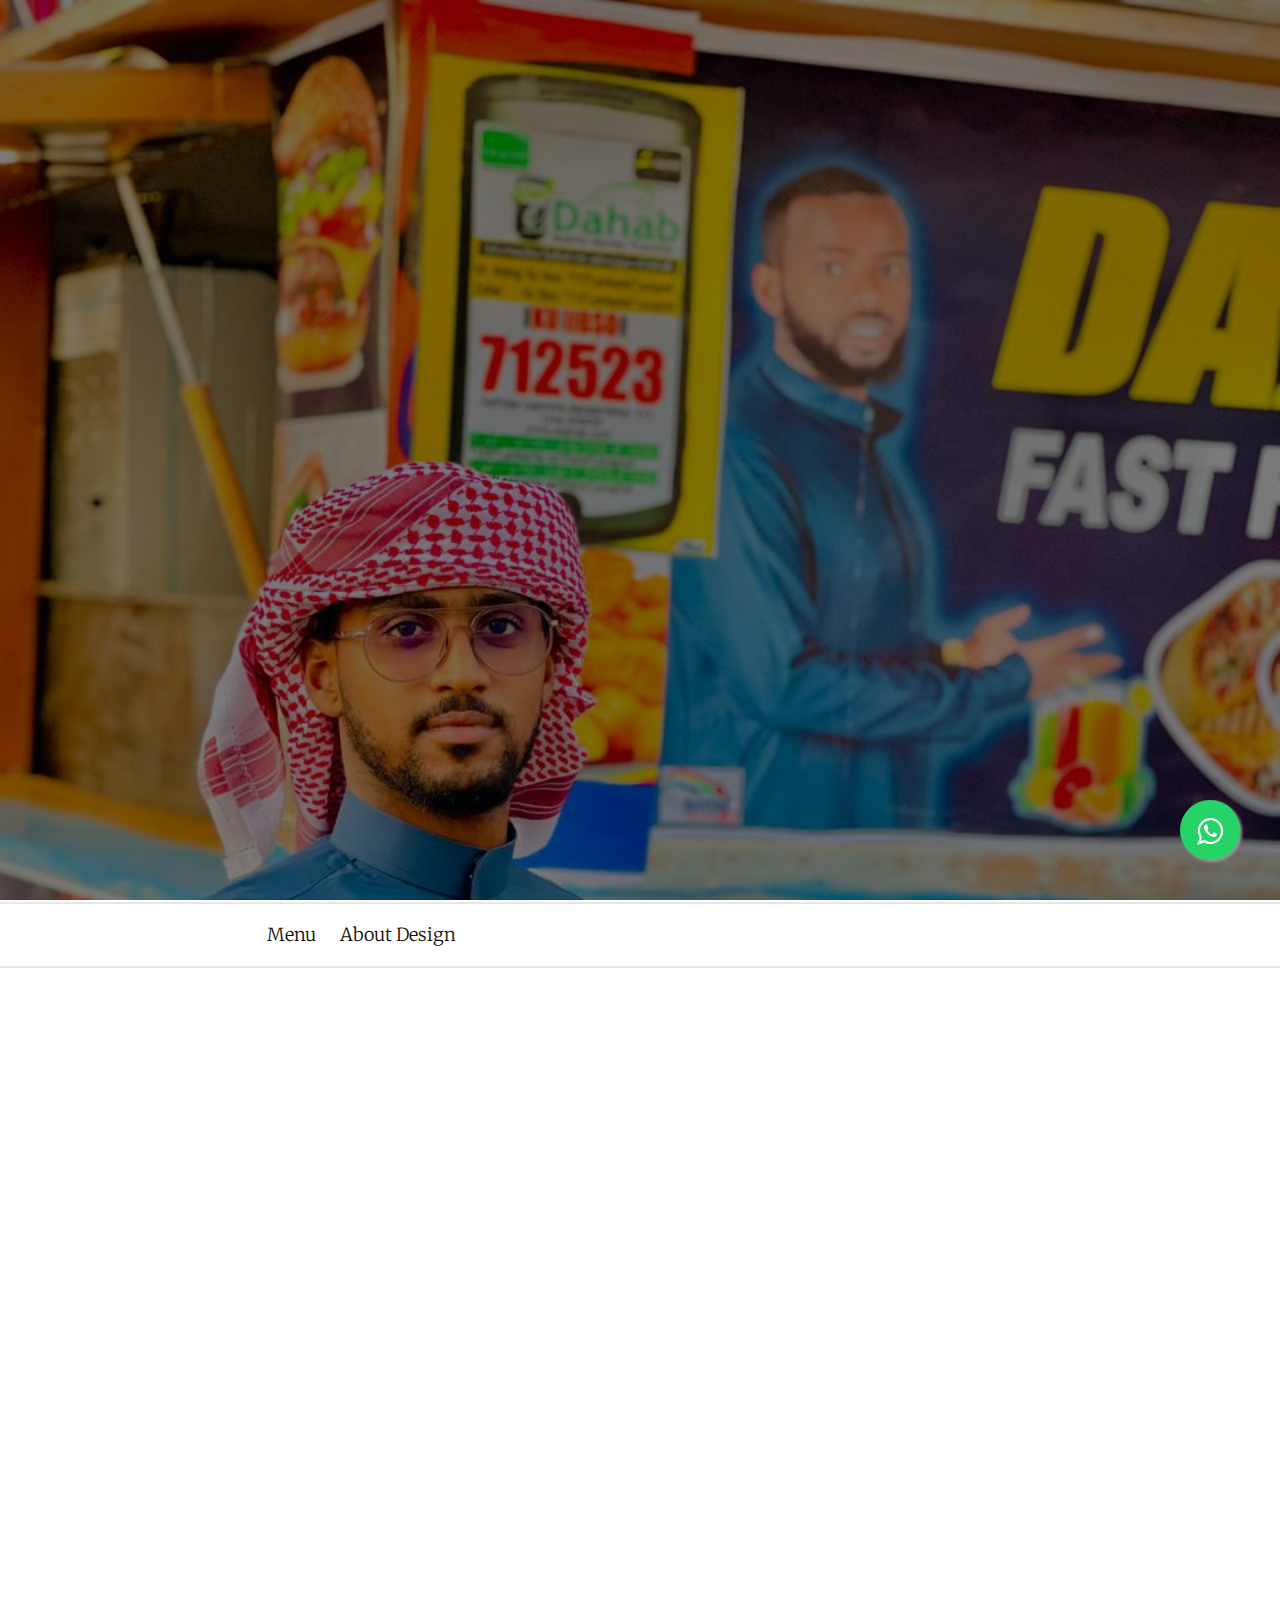
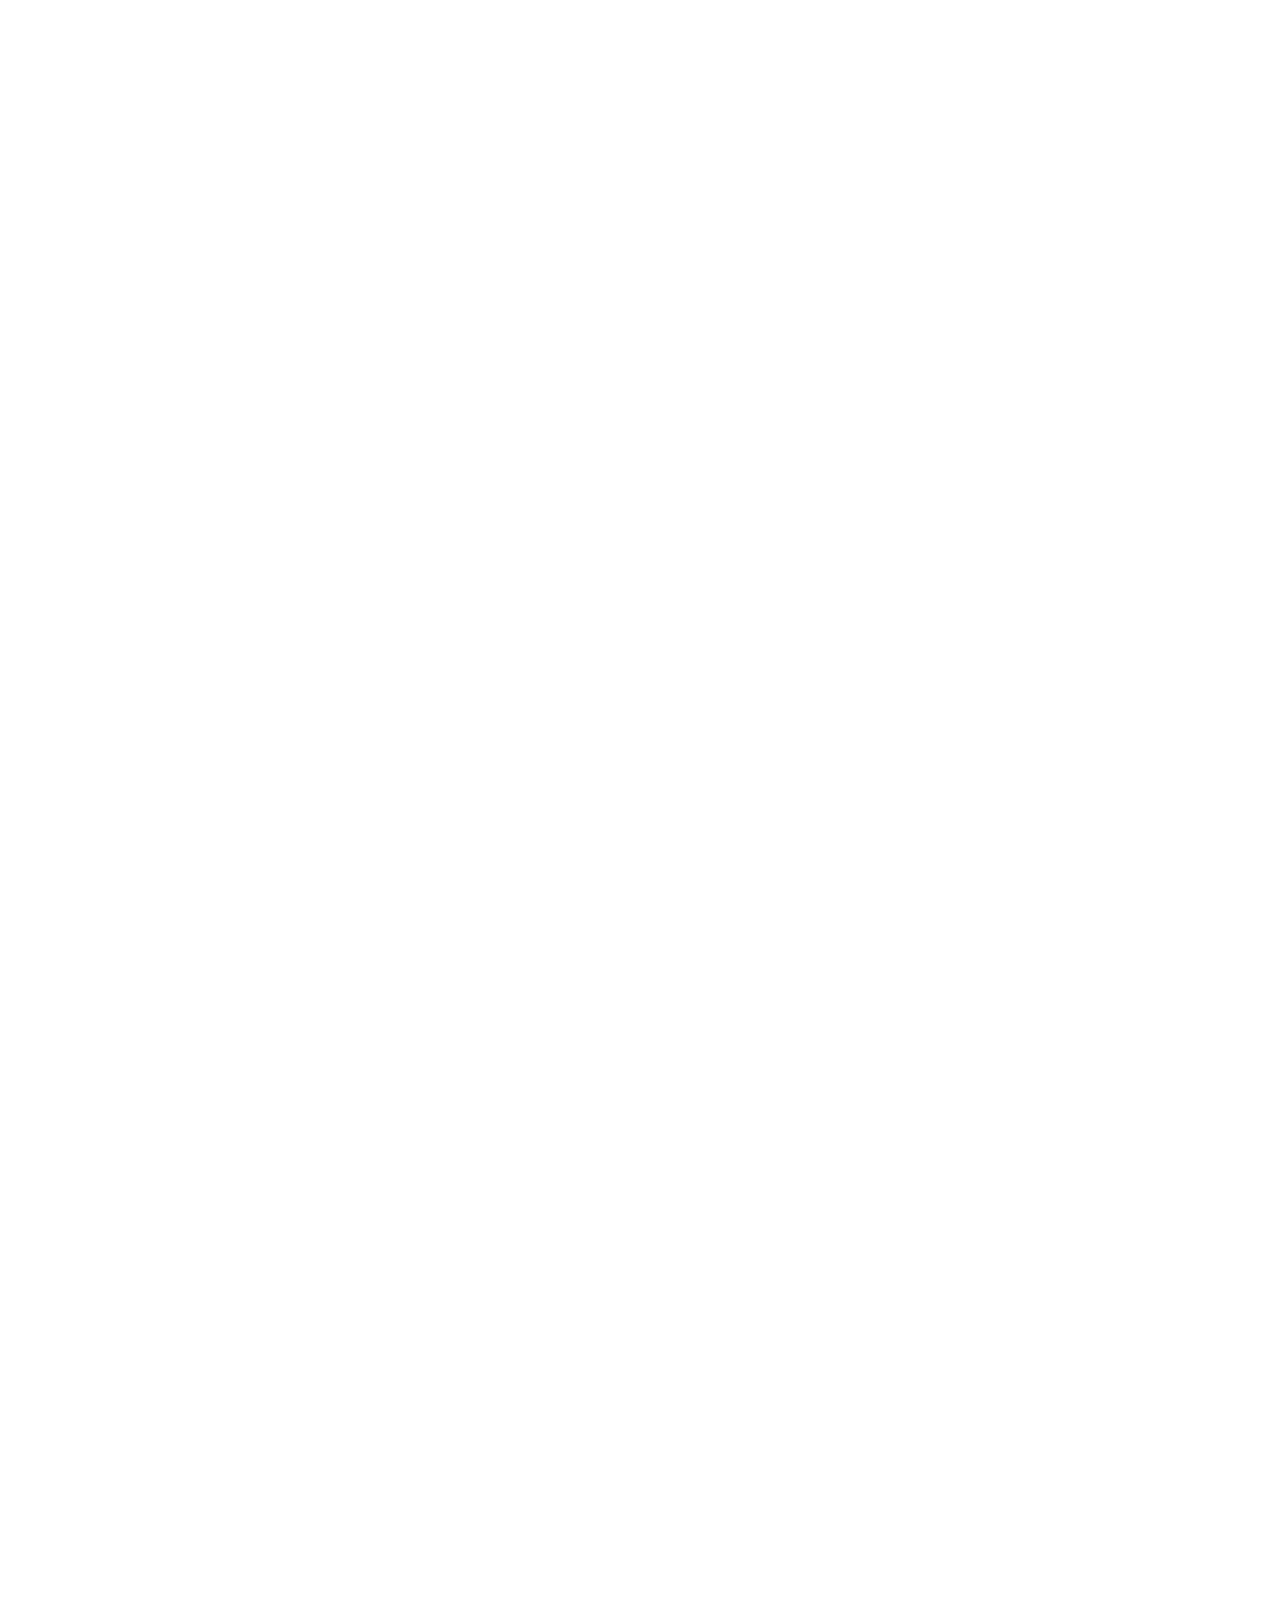
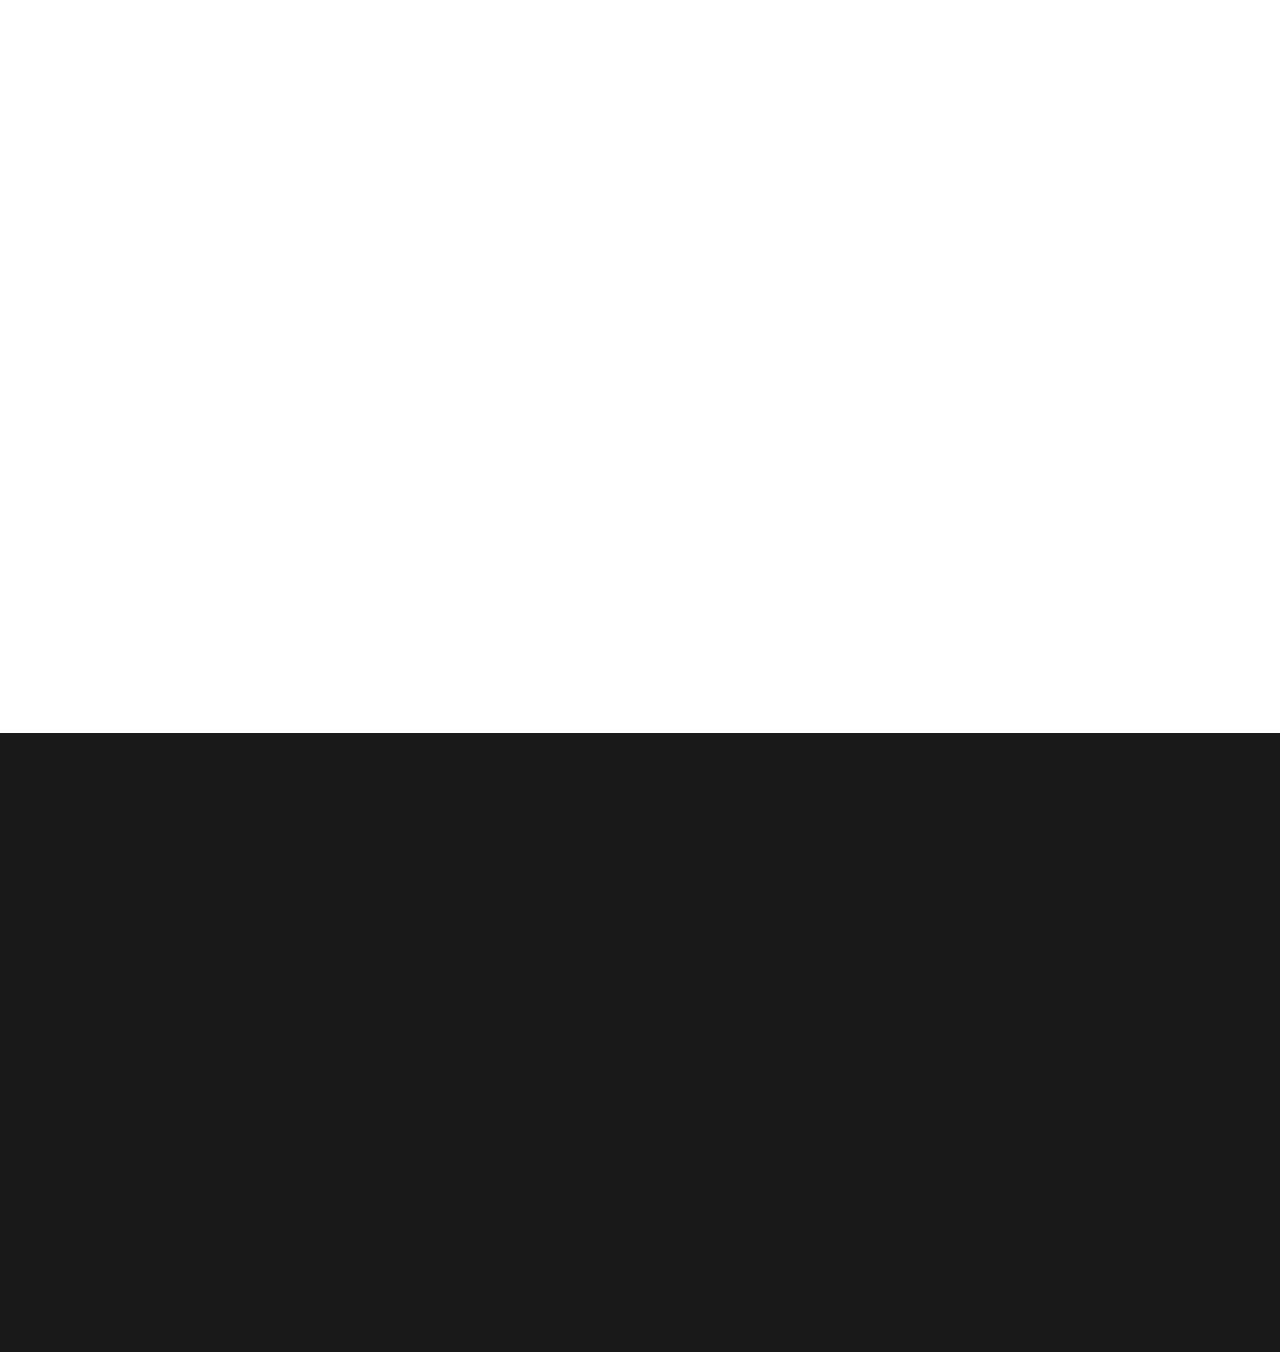
<file: index.html>
<!DOCTYPE html>
<!--[if lt IE 7]>      <html class="no-js lt-ie9 lt-ie8 lt-ie7"> <![endif]-->
<!--[if IE 7]>         <html class="no-js lt-ie9 lt-ie8"> <![endif]-->
<!--[if IE 8]>         <html class="no-js lt-ie9"> <![endif]-->
<!--[if gt IE 8]><!--> <html class="no-js"> <!--<![endif]-->
	<head>
	<meta charset="utf-8">
	<meta http-equiv="X-UA-Compatible" content="IE=edge">
	<title>DAACI Fast Food</title>
	<meta name="viewport" content="width=device-width, initial-scale=1">
	<meta name="description" content="so creative" />
	<meta name="keywords" content="" />
	<meta name="author" content="so creative" />

  <!-- 
	//////////////////////////////////////////////////////

	o

	//////////////////////////////////////////////////////
	 -->

  	<!-- Facebook and Twitter integration -->
	<meta property="og:title" content=""/>
	<meta property="og:image" content=""/>
	<meta property="og:url" content=""/>
	<meta property="og:site_name" content=""/>
	<meta property="og:description" content=""/>
	<meta name="twitter:title" content="" />
	<meta name="twitter:image" content="" />
	<meta name="twitter:url" content="" />
	<meta name="twitter:card" content="" />

	<!-- Place favicon.ico and apple-touch-icon.png in the root directory -->
	<link rel="shortcut icon" href="favicon.ico">

	<link href='https://fonts.googleapis.com/css?family=Playfair+Display:400,700,400italic,700italic|Merriweather:300,400italic,300italic,400,700italic' rel='stylesheet' type='text/css'>
	
	<!-- Animate.css -->
	<link rel="stylesheet" href="css/animate.css">
	<!-- Icomoon Icon Fonts-->
	<link rel="stylesheet" href="css/icomoon.css">
	<!-- Simple Line Icons -->
	<link rel="stylesheet" href="css/simple-line-icons.css">
	<!-- Datetimepicker -->
	<link rel="stylesheet" href="css/bootstrap-datetimepicker.min.css">
	<!-- Flexslider -->
	<link rel="stylesheet" href="css/flexslider.css">
	<!-- Bootstrap  -->
	<link rel="stylesheet" href="css/bootstrap.css">

	<link rel="stylesheet" href="css/style.css">



	<link rel="stylesheet" href="https://maxcdn.bootstrapcdn.com/font-awesome/4.5.0/css/font-awesome.min.css">


	<!-- Modernizr JS -->
	<script src="js/modernizr-2.6.2.min.js"></script>
	<!-- FOR IE9 below -->
	<!--[if lt IE 9]>
	<script src="js/respond.min.js"></script>
	<![endif]-->

	</head>
	<body>
	<a href="https://wa.me/+252637217777" class="whatsapp_float" target="_blank"> <i class="fa fa-whatsapp whatsapp-icon"></i></a>


	<div id="fh5co-container">
		<div id="fh5co-home" class="js-fullheight" data-section="home">

			<div class="flexslider">
				
				<div class="fh5co-overlay"></div>
				<div class="fh5co-text">
					<div class="container">
						<div class="row">
							<h1 class="to-animate">Daaci </h1>
							<h2 class="to-animate">Fast Food 
								<!-- <span>by</span> <a href="http:///" target="_blank"></a></h2> -->
						</div>
					</div>
				</div>
			  	<ul class="slides">
			   	<li style="background-image: url(images/slide_1.jpg);" data-stellar-background-ratio="0.5"></li>
			   	<li style="background-image: url(images/slide_2.jpg);" data-stellar-background-ratio="0.5"></li>
			   	<li style="background-image: url(images/slide_3.jpg);" data-stellar-background-ratio="0.5"></li>
			  	</ul>

			</div>
			
		</div>
		
		<div class="js-sticky">
			<div class="fh5co-main-nav">
				<div class="container-fluid">
					<!-- <div class="fh5co-menu-1">
						<a href="#" data-nav-section="home">Home</a>
						<a href="#" data-nav-section="about">About</a>
						<a href="#" data-nav-section="features">Features</a>
					</div> -->
					<div class="fh5co-logo">
						<a href="index.html"></a>
					</div>
					<div class="fh5co-menu-2">
						<a href="#" data-nav-section="menu">Menu</a>
						<a href="#" data-nav-section="events">About Design</a>
						<!-- <a href="#" data-nav-section="reservation">Reservation</a> -->
					</div>
				</div>
				
			</div>
		</div>


		<div id="fh5co-menus" data-section="menu">
			<div class="container">
				<div class="row text-center fh5co-heading row-padded">
					<div class="col-md-8 col-md-offset-2">
						<h2 class="heading to-animate">Food Menu</h2>
						<p class="sub-heading to-animate">DHADHAN DHEELI TIRAN</p>
					</div>
				</div>
				<div class="row row-padded">
					<div class="col-md-6">
						<div class="fh5co-food-menu to-animate-2">
							<h2 class="fh5co-drinks">Cabitaano</h2>
							<ul>
								<li>
									<div class="fh5co-food-desc">
										<figure>
											<img src="images/res_img_c1 .jpg" class="img-responsive" alt="">
										</figure>
										<div>
											<h3>Canbo laf</h3>
											<p></p>
										</div>
									</div>
									<div class="fh5co-food-pricing">
										10.000Sh
									</div>
								</li>
								<li>
									<div class="fh5co-food-desc">
										<figure>
											<img src="images/res_img_c2 .jpg" class="img-responsive" alt="">
										</figure>
										<div>
											<h3>Xabxab</h3>
											<p></p>
										</div>
									</div>
									<div class="fh5co-food-pricing">
										10.000Sh
									</div>
								</li>
								<li>
									<div class="fh5co-food-desc">
										<figure>
											<img src="images/res_img_c3 .jpg" class="img-responsive" alt="">
										</figure>
										<div>
											<h3>Zaytuun</h3>
											<p></p>
										</div>
									</div>
									<div class="fh5co-food-pricing">
										10.000Sh
									</div>
								</li>
								<li>
									<div class="fh5co-food-desc">
										<figure>
											<img src="images/res_img_c4 .jpg" class="img-responsive" alt="">
										</figure>
										<div>
											<h3>Fimto/ caano-fimti</h3>
											<p></p>
										</div>
									</div>
									<div class="fh5co-food-pricing">
										8.000Sh
									</div>
								</li>
							</ul>
						</div>
					</div>
					<div class="col-md-6">
						<div class="fh5co-food-menu to-animate-2">
							<h2 class="fh5co-dishes">Cashoyin</h2>
							<ul>
								<li>
									<div class="fh5co-food-desc">
										<figure>
											<img src="images/res_img_c17.jpg" class="img-responsive" alt="">
										</figure>
										<div>
											<h3>Shuwarma</h3>
											<p>chekin, meet, fish.</p>
										</div>
									</div>
									<div class="fh5co-food-pricing">
										17.000Sh
									</div>
								</li>
								<li>
									<div class="fh5co-food-desc">
										<figure>
											<img src="images/res_img_c18.jpg" class="img-responsive" alt="">
										</figure>
										<div>
											<h3>Shuwarma</h3>
											<p>VIP</p>
										</div>
									</div>
									<div class="fh5co-food-pricing">
										20.000Sh
									</div>
								</li>
								<li>
									<div class="fh5co-food-desc">
										<figure>
											<img src="images/res_img_c19.jpg" class="img-responsive" alt="">
										</figure>
										<div>
											<h3>Sandwich</h3>
											<p></p>
										</div>
									</div>
									<div class="fh5co-food-pricing">
										12.000Sh
									</div>
								</li>
								<li>
									<div class="fh5co-food-desc">
										<figure>
											<img src="images/res_img_c20.jpg" class="img-responsive" alt="">
										</figure>
										<div>
											<h3>Burger</h3>
											<p>FISH, MEET CHECKEN</p>
										</div>
									</div>
									<div class="fh5co-food-pricing">
										12.000Sh
									</div>
								</li>
							</ul>
						</div>
					</div>
					<div class="col-md-6">
						<div class="fh5co-food-menu to-animate-2">
							<h2 class="fh5co-drinks">Cabitano</h2>
							<ul>
								<li>
									<div class="fh5co-food-desc">
										<figure>
											<img src="images/res_img_c5.jpg" class="img-responsive" alt="">
										</figure>
										<div>
											<h3>Babaay</h3>
											<p>.</p>
										</div>
									</div>
									<div class="fh5co-food-pricing">
										10.000Sh
									</div>
								</li>
								<li>
									<div class="fh5co-food-desc">
										<figure>
											<img src="images/res_img_c6.jpg" class="img-responsive" alt="">
										</figure>
										<div>
											<h3>Shamaam</h3>
											<p></p>
										</div>
									</div>
									<div class="fh5co-food-pricing">
										10.000Sh
									</div>
								</li>
								<li>
									<div class="fh5co-food-desc">
										<figure>
											<img src="images/res_img_c7.jpg" class="img-responsive" alt="">
										</figure>
										<div>
											<h3>Afakaadho</h3>
											<p></p>
										</div>
									</div>
									<div class="fh5co-food-pricing">
										10.000Sh
									</div>
								</li>
								<li>
									<div class="fh5co-food-desc">
										<figure>
											<img src="images/res_img_c8.jpg" class="img-responsive" alt="">
										</figure>
										<div>
											<h3>Liin-dhanaan</h3>
											<p></p>
										</div>
									</div>
									<div class="fh5co-food-pricing">
										10.000Sh
									</div>
								</li>
							</ul>
						</div>
					</div>
					<div class="col-md-6">
						<div class="fh5co-food-menu to-animate-2">
							<h2 class="fh5co-dishes">Cashooyin</h2>
							<ul>
								<li>
									<div class="fh5co-food-desc">
										<figure>
											<img src="images/res_img_c13.jpg" class="img-responsive" alt="">
										</figure>
										<div>
											<h3>Pizza Weyn</h3>
											<p>.</p>
										</div>
									</div>
									<div class="fh5co-food-pricing">
										70.000sh
									</div>
								</li>
								<li>
									<div class="fh5co-food-desc">
										<figure>
											<img src="images/res_img_c14.jpg" class="img-responsive" alt="">
										</figure>
										<div>
											<h3>Pizza dhaxe</h3>
											<p>.</p>
										</div>
									</div>
									<div class="fh5co-food-pricing">
										50.000sh
									</div>
								</li>
								<li>
									<div class="fh5co-food-desc">
										<figure>
											<img src="images/res_img_c15.jpg" class="img-responsive" alt="">
										</figure>
										<div>
											<h3>Pizza Yar</h3>
											<p></p>
										</div>
									</div>
									<div class="fh5co-food-pricing">
										25.000sh
									</div>
								</li>
								<li>
									<div class="fh5co-food-desc">
										<figure>
											<img src="images/res_img_c16.jpg" class="img-responsive" alt="">
										</figure>
										<div>
											<h3>Daaci_Diner</h3>
											<p>waxaa kuula socda shaah</p>
										</div>
									</div>
									<div class="fh5co-food-pricing">
										25.000Sh
									</div>
								</li>
							</ul>
						</div>
					</div>

					<div class="col-md-6">
						<div class="fh5co-food-menu to-animate-2">
							<h2 class="fh5co-drinks">Cabitaano</h2>
							<ul>
								<li>
									<div class="fh5co-food-desc">
										<figure>
											<img src="images/res_img_c9.jpg" class="img-responsive" alt="">
										</figure>
										<div>
											<h3>Daaci sharaab</h3>
											<p></p>
										</div>
									</div>
									<div class="fh5co-food-pricing">
										10.000sh
									</div>
								</li>
								<li>
									<div class="fh5co-food-desc">
										<figure>
											<img src="images/res_img_c10.jpg" class="img-responsive" alt="">
										</figure>
										<div>
											<h3>strobary</h3>
											<p></p>
										</div>
									</div>
									<div class="fh5co-food-pricing">
										10.000sh
									</div>
								</li>
								<li>
									<div class="fh5co-food-desc">
										<figure>
											<img src="images/res_img_c11.jpg" class="img-responsive" alt="">
										</figure>
										<div>
											<h3>Cananaas</h3>
											<p></p>
										</div>
									</div>
									<div class="fh5co-food-pricing">
										10.000sh
									</div>
								</li>
								<li>
									<div class="fh5co-food-desc">
										<figure>
											<img src="images/res_img_c12.jpg" class="img-responsive" alt="">
										</figure>
										<div>
											<h3>Caano muus </h3>
											<p></p>
										</div>
									</div>
									<div class="fh5co-food-pricing">
										10.000sh
									</div>
								</li>
							</ul>
						</div>
					</div>

					<div class="col-md-6">
						<div class="fh5co-food-menu to-animate-2">
							<h2 class="fh5co-drinks">Shaah</h2>
							<ul>
								<li>
									<div class="fh5co-food-desc">
										<figure>
											<img src="images/res_img_c21.jpg" class="img-responsive" alt="">
										</figure>
										<div>
											<h3>Shaah somali</h3>
											<p></p>
										</div>
									</div>
									<div class="fh5co-food-pricing">
										2.000sh
									</div>
								</li>
								<li>
									<div class="fh5co-food-desc">
										<figure>
											<img src="images/cheken.jpg" class="img-responsive" alt="">
										</figure>
										<div>
											<h3>cheken leg</h3>
											<p></p>
										</div>
									</div>
									<div class="fh5co-food-pricing">
										17.000Sh
									</div>
								</li>
								<li>
									<div class="fh5co-food-desc">
										<figure>
											<img src="images/jib.jpg" class="img-responsive" alt="">
										</figure>
										<div>
											<h3>Jibsi_Weyn</h3>
											<p>.</p>
										</div>
									</div>
									<div class="fh5co-food-pricing">
										10.000Sh
									</div>
								</li>
								<li>
									<div class="fh5co-food-desc">
										<figure>
											<img src="images/jib2.jpg" class="img-responsive" alt="">
										</figure>
										<div>
											<h3>Jibsi_yar</h3>
											<p></p>
										</div>
									</div>
									<div class="fh5co-food-pricing">
										5.000Sh
									</div>
								</li>
							</ul>
						</div>
					</div>


				</div>
				<div class="row">
					<div class="col-md-4 col-md-offset-4 text-center to-animate-2">
						<p><a href="#" class="btn btn-primary btn-outline">Falcelin</a></p>
						<!-- <a  href="mailto:info@hanadabdi808@gmail.com"></a> -->
					</div>
				</div>
			</div>
		</div>
		

	

	<div id="fh5co-footer">
		<div id="fh5co-events" data-section="events"></div>
		<div class="container">
			<div class="row row-padded">
				<div class="col-md-12 text-center">
					<p class="to-animate">  copyright 2022 &copy; So Creative Design . 
						<br> | Designed by: <spanclass="author-image"><img src="images/hanad.png" alt=""></span><a href="mailto:hanadabdi808@gmail.com" rel="sponsored" target="_parent">
							Hanad Abdisalam</a> <a href="" rel="sponsored" target="_parent">
					</p>
					<p class="text-center to-animate"><a href="#" class="js-gotop">Go To Top</a></p>
				</div>
			</div>
			<div class="row">
				<div class="col-md-12 text-center">
					<ul class="fh5co-social">
						<li class="to-animate-2"><a href="#"><i class="icon-facebook"></i></a></li>
						<li class="to-animate-2"><a href="#"><i class="icon-twitter"></i></a></li>
						<li class="to-animate-2"><a href="#"><i class="icon-instagram"></i></a></li>
					</ul>
				</div>
			</div>
		</div>


		
	</div>



	
	
	
	
	<!-- jQuery -->
	<script src="js/jquery.min.js"></script>
	<!-- jQuery Easing -->
	<script src="js/jquery.easing.1.3.js"></script>
	<!-- Bootstrap -->
	<script src="js/bootstrap.min.js"></script>
	<!-- Bootstrap DateTimePicker -->
	<script src="js/moment.js"></script>
	<script src="js/bootstrap-datetimepicker.min.js"></script>
	<!-- Waypoints -->
	<script src="js/jquery.waypoints.min.js"></script>
	<!-- Stellar Parallax -->
	<script src="js/jquery.stellar.min.js"></script>

	<!-- Flexslider -->
	<script src="js/jquery.flexslider-min.js"></script>
	<script>
		$(function () {
	       $('#date').datetimepicker();
	   });
	</script>
	<!-- Main JS -->
	<script src="js/main.js"></script>

	</body>
</html>
</file>
<file: css/icomoon.css>
@font-face {
	font-family: 'icomoon';
	src:url('../fonts/icomoon/icomoon.eot?qtatmt');
	src:url('../fonts/icomoon/icomoon.eot?qtatmt#iefix') format('embedded-opentype'),
		url('../fonts/icomoon/icomoon.ttf?qtatmt') format('truetype'),
		url('../fonts/icomoon/icomoon.woff?qtatmt') format('woff'),
		url('../fonts/icomoon/icomoon.svg?qtatmt#icomoon') format('svg');
	font-weight: normal;
	font-style: normal;
}

[class^="icon-"], [class*=" icon-"] {
	font-family: 'icomoon';
	speak: none;
	font-style: normal;
	font-weight: normal;
	font-variant: normal;
	text-transform: none;
	line-height: 1;

	/* Better Font Rendering =========== */
	-webkit-font-smoothing: antialiased;
	-moz-osx-font-smoothing: grayscale;
}

.icon-glass:before {
	content: "\f000";
}
.icon-music:before {
	content: "\f001";
}
.icon-search2:before {
	content: "\f002";
}
.icon-envelope-o:before {
	content: "\f003";
}
.icon-heart:before {
	content: "\f004";
}
.icon-star:before {
	content: "\f005";
}
.icon-star-o:before {
	content: "\f006";
}
.icon-user:before {
	content: "\f007";
}
.icon-film:before {
	content: "\f008";
}
.icon-th-large:before {
	content: "\f009";
}
.icon-th:before {
	content: "\f00a";
}
.icon-th-list:before {
	content: "\f00b";
}
.icon-check:before {
	content: "\f00c";
}
.icon-close:before {
	content: "\f00d";
}
.icon-remove:before {
	content: "\f00d";
}
.icon-times:before {
	content: "\f00d";
}
.icon-search-plus:before {
	content: "\f00e";
}
.icon-search-minus:before {
	content: "\f010";
}
.icon-power-off:before {
	content: "\f011";
}
.icon-signal:before {
	content: "\f012";
}
.icon-cog:before {
	content: "\f013";
}
.icon-gear:before {
	content: "\f013";
}
.icon-trash-o:before {
	content: "\f014";
}
.icon-home:before {
	content: "\f015";
}
.icon-file-o:before {
	content: "\f016";
}
.icon-clock-o:before {
	content: "\f017";
}
.icon-road:before {
	content: "\f018";
}
.icon-download:before {
	content: "\f019";
}
.icon-arrow-circle-o-down:before {
	content: "\f01a";
}
.icon-arrow-circle-o-up:before {
	content: "\f01b";
}
.icon-inbox:before {
	content: "\f01c";
}
.icon-play-circle-o:before {
	content: "\f01d";
}
.icon-repeat2:before {
	content: "\f01e";
}
.icon-rotate-right:before {
	content: "\f01e";
}
.icon-refresh:before {
	content: "\f021";
}
.icon-list-alt:before {
	content: "\f022";
}
.icon-lock:before {
	content: "\f023";
}
.icon-flag:before {
	content: "\f024";
}
.icon-headphones:before {
	content: "\f025";
}
.icon-volume-off:before {
	content: "\f026";
}
.icon-volume-down:before {
	content: "\f027";
}
.icon-volume-up:before {
	content: "\f028";
}
.icon-qrcode:before {
	content: "\f029";
}
.icon-barcode:before {
	content: "\f02a";
}
.icon-tag:before {
	content: "\f02b";
}
.icon-tags:before {
	content: "\f02c";
}
.icon-book:before {
	content: "\f02d";
}
.icon-bookmark:before {
	content: "\f02e";
}
.icon-print:before {
	content: "\f02f";
}
.icon-camera:before {
	content: "\f030";
}
.icon-font:before {
	content: "\f031";
}
.icon-bold:before {
	content: "\f032";
}
.icon-italic:before {
	content: "\f033";
}
.icon-text-height:before {
	content: "\f034";
}
.icon-text-width:before {
	content: "\f035";
}
.icon-align-left:before {
	content: "\f036";
}
.icon-align-center2:before {
	content: "\f037";
}
.icon-align-right:before {
	content: "\f038";
}
.icon-align-justify2:before {
	content: "\f039";
}
.icon-list:before {
	content: "\f03a";
}
.icon-dedent:before {
	content: "\f03b";
}
.icon-outdent:before {
	content: "\f03b";
}
.icon-indent:before {
	content: "\f03c";
}
.icon-video-camera:before {
	content: "\f03d";
}
.icon-image:before {
	content: "\f03e";
}
.icon-photo:before {
	content: "\f03e";
}
.icon-picture-o:before {
	content: "\f03e";
}
.icon-pencil:before {
	content: "\f040";
}
.icon-map-marker:before {
	content: "\f041";
}
.icon-adjust:before {
	content: "\f042";
}
.icon-tint:before {
	content: "\f043";
}
.icon-edit:before {
	content: "\f044";
}
.icon-pencil-square-o:before {
	content: "\f044";
}
.icon-share-square-o:before {
	content: "\f045";
}
.icon-check-square-o:before {
	content: "\f046";
}
.icon-arrows:before {
	content: "\f047";
}
.icon-step-backward:before {
	content: "\f048";
}
.icon-fast-backward:before {
	content: "\f049";
}
.icon-backward:before {
	content: "\f04a";
}
.icon-play2:before {
	content: "\f04b";
}
.icon-pause2:before {
	content: "\f04c";
}
.icon-stop2:before {
	content: "\f04d";
}
.icon-forward:before {
	content: "\f04e";
}
.icon-fast-forward2:before {
	content: "\f050";
}
.icon-step-forward:before {
	content: "\f051";
}
.icon-eject:before {
	content: "\f052";
}
.icon-chevron-left:before {
	content: "\f053";
}
.icon-chevron-right:before {
	content: "\f054";
}
.icon-plus-circle:before {
	content: "\f055";
}
.icon-minus-circle:before {
	content: "\f056";
}
.icon-times-circle:before {
	content: "\f057";
}
.icon-check-circle:before {
	content: "\f058";
}
.icon-question-circle:before {
	content: "\f059";
}
.icon-info-circle:before {
	content: "\f05a";
}
.icon-crosshairs:before {
	content: "\f05b";
}
.icon-times-circle-o:before {
	content: "\f05c";
}
.icon-check-circle-o:before {
	content: "\f05d";
}
.icon-ban2:before {
	content: "\f05e";
}
.icon-arrow-left:before {
	content: "\f060";
}
.icon-arrow-right:before {
	content: "\f061";
}
.icon-arrow-up:before {
	content: "\f062";
}
.icon-arrow-down:before {
	content: "\f063";
}
.icon-mail-forward:before {
	content: "\f064";
}
.icon-share:before {
	content: "\f064";
}
.icon-expand2:before {
	content: "\f065";
}
.icon-compress:before {
	content: "\f066";
}
.icon-plus:before {
	content: "\f067";
}
.icon-minus:before {
	content: "\f068";
}
.icon-asterisk:before {
	content: "\f069";
}
.icon-exclamation-circle:before {
	content: "\f06a";
}
.icon-gift:before {
	content: "\f06b";
}
.icon-leaf:before {
	content: "\f06c";
}
.icon-fire:before {
	content: "\f06d";
}
.icon-eye:before {
	content: "\f06e";
}
.icon-eye-slash:before {
	content: "\f070";
}
.icon-exclamation-triangle:before {
	content: "\f071";
}
.icon-warning:before {
	content: "\f071";
}
.icon-plane:before {
	content: "\f072";
}
.icon-calendar:before {
	content: "\f073";
}
.icon-random:before {
	content: "\f074";
}
.icon-comment:before {
	content: "\f075";
}
.icon-magnet:before {
	content: "\f076";
}
.icon-chevron-up:before {
	content: "\f077";
}
.icon-chevron-down:before {
	content: "\f078";
}
.icon-retweet:before {
	content: "\f079";
}
.icon-shopping-cart:before {
	content: "\f07a";
}
.icon-folder:before {
	content: "\f07b";
}
.icon-folder-open:before {
	content: "\f07c";
}
.icon-arrows-v:before {
	content: "\f07d";
}
.icon-arrows-h:before {
	content: "\f07e";
}
.icon-bar-chart:before {
	content: "\f080";
}
.icon-bar-chart-o:before {
	content: "\f080";
}
.icon-twitter-square:before {
	content: "\f081";
}
.icon-facebook-square:before {
	content: "\f082";
}
.icon-camera-retro:before {
	content: "\f083";
}
.icon-key:before {
	content: "\f084";
}
.icon-cogs:before {
	content: "\f085";
}
.icon-gears:before {
	content: "\f085";
}
.icon-comments:before {
	content: "\f086";
}
.icon-thumbs-o-up:before {
	content: "\f087";
}
.icon-thumbs-o-down:before {
	content: "\f088";
}
.icon-star-half:before {
	content: "\f089";
}
.icon-heart-o:before {
	content: "\f08a";
}
.icon-sign-out:before {
	content: "\f08b";
}
.icon-linkedin-square:before {
	content: "\f08c";
}
.icon-thumb-tack:before {
	content: "\f08d";
}
.icon-external-link:before {
	content: "\f08e";
}
.icon-sign-in:before {
	content: "\f090";
}
.icon-trophy:before {
	content: "\f091";
}
.icon-github-square:before {
	content: "\f092";
}
.icon-upload:before {
	content: "\f093";
}
.icon-lemon-o:before {
	content: "\f094";
}
.icon-phone:before {
	content: "\f095";
}
.icon-square-o:before {
	content: "\f096";
}
.icon-bookmark-o:before {
	content: "\f097";
}
.icon-phone-square:before {
	content: "\f098";
}
.icon-twitter:before {
	content: "\f099";
}
.icon-facebook:before {
	content: "\f09a";
}
.icon-facebook-f:before {
	content: "\f09a";
}
.icon-github:before {
	content: "\f09b";
}
.icon-unlock2:before {
	content: "\f09c";
}
.icon-credit-card:before {
	content: "\f09d";
}
.icon-feed:before {
	content: "\f09e";
}
.icon-rss:before {
	content: "\f09e";
}
.icon-hdd-o:before {
	content: "\f0a0";
}
.icon-bullhorn:before {
	content: "\f0a1";
}
.icon-bell-o:before {
	content: "\f0a2";
}
.icon-certificate:before {
	content: "\f0a3";
}
.icon-hand-o-right:before {
	content: "\f0a4";
}
.icon-hand-o-left:before {
	content: "\f0a5";
}
.icon-hand-o-up:before {
	content: "\f0a6";
}
.icon-hand-o-down:before {
	content: "\f0a7";
}
.icon-arrow-circle-left:before {
	content: "\f0a8";
}
.icon-arrow-circle-right:before {
	content: "\f0a9";
}
.icon-arrow-circle-up:before {
	content: "\f0aa";
}
.icon-arrow-circle-down:before {
	content: "\f0ab";
}
.icon-globe:before {
	content: "\f0ac";
}
.icon-wrench:before {
	content: "\f0ad";
}
.icon-tasks:before {
	content: "\f0ae";
}
.icon-filter:before {
	content: "\f0b0";
}
.icon-briefcase:before {
	content: "\f0b1";
}
.icon-arrows-alt:before {
	content: "\f0b2";
}
.icon-group:before {
	content: "\f0c0";
}
.icon-users:before {
	content: "\f0c0";
}
.icon-chain:before {
	content: "\f0c1";
}
.icon-link:before {
	content: "\f0c1";
}
.icon-cloud:before {
	content: "\f0c2";
}
.icon-flask:before {
	content: "\f0c3";
}
.icon-cut:before {
	content: "\f0c4";
}
.icon-scissors:before {
	content: "\f0c4";
}
.icon-copy:before {
	content: "\f0c5";
}
.icon-files-o:before {
	content: "\f0c5";
}
.icon-paperclip:before {
	content: "\f0c6";
}
.icon-floppy-o:before {
	content: "\f0c7";
}
.icon-save:before {
	content: "\f0c7";
}
.icon-square:before {
	content: "\f0c8";
}
.icon-bars:before {
	content: "\f0c9";
}
.icon-navicon:before {
	content: "\f0c9";
}
.icon-reorder:before {
	content: "\f0c9";
}
.icon-list-ul:before {
	content: "\f0ca";
}
.icon-list-ol:before {
	content: "\f0cb";
}
.icon-strikethrough:before {
	content: "\f0cc";
}
.icon-underline:before {
	content: "\f0cd";
}
.icon-table:before {
	content: "\f0ce";
}
.icon-magic:before {
	content: "\f0d0";
}
.icon-truck:before {
	content: "\f0d1";
}
.icon-pinterest:before {
	content: "\f0d2";
}
.icon-pinterest-square:before {
	content: "\f0d3";
}
.icon-google-plus-square:before {
	content: "\f0d4";
}
.icon-google-plus:before {
	content: "\f0d5";
}
.icon-money:before {
	content: "\f0d6";
}
.icon-caret-down:before {
	content: "\f0d7";
}
.icon-caret-up:before {
	content: "\f0d8";
}
.icon-caret-left:before {
	content: "\f0d9";
}
.icon-caret-right:before {
	content: "\f0da";
}
.icon-columns2:before {
	content: "\f0db";
}
.icon-sort:before {
	content: "\f0dc";
}
.icon-unsorted:before {
	content: "\f0dc";
}
.icon-sort-desc:before {
	content: "\f0dd";
}
.icon-sort-down:before {
	content: "\f0dd";
}
.icon-sort-asc:before {
	content: "\f0de";
}
.icon-sort-up:before {
	content: "\f0de";
}
.icon-envelope:before {
	content: "\f0e0";
}
.icon-linkedin:before {
	content: "\f0e1";
}
.icon-rotate-left:before {
	content: "\f0e2";
}
.icon-undo:before {
	content: "\f0e2";
}
.icon-gavel:before {
	content: "\f0e3";
}
.icon-legal:before {
	content: "\f0e3";
}
.icon-dashboard:before {
	content: "\f0e4";
}
.icon-tachometer:before {
	content: "\f0e4";
}
.icon-comment-o:before {
	content: "\f0e5";
}
.icon-comments-o:before {
	content: "\f0e6";
}
.icon-bolt:before {
	content: "\f0e7";
}
.icon-flash:before {
	content: "\f0e7";
}
.icon-sitemap:before {
	content: "\f0e8";
}
.icon-umbrella2:before {
	content: "\f0e9";
}
.icon-clipboard:before {
	content: "\f0ea";
}
.icon-paste:before {
	content: "\f0ea";
}
.icon-lightbulb-o:before {
	content: "\f0eb";
}
.icon-exchange:before {
	content: "\f0ec";
}
.icon-cloud-download2:before {
	content: "\f0ed";
}
.icon-cloud-upload2:before {
	content: "\f0ee";
}
.icon-user-md:before {
	content: "\f0f0";
}
.icon-stethoscope:before {
	content: "\f0f1";
}
.icon-suitcase:before {
	content: "\f0f2";
}
.icon-bell:before {
	content: "\f0f3";
}
.icon-coffee:before {
	content: "\f0f4";
}
.icon-cutlery:before {
	content: "\f0f5";
}
.icon-file-text-o:before {
	content: "\f0f6";
}
.icon-building-o:before {
	content: "\f0f7";
}
.icon-hospital-o:before {
	content: "\f0f8";
}
.icon-ambulance:before {
	content: "\f0f9";
}
.icon-medkit:before {
	content: "\f0fa";
}
.icon-fighter-jet:before {
	content: "\f0fb";
}
.icon-beer:before {
	content: "\f0fc";
}
.icon-h-square:before {
	content: "\f0fd";
}
.icon-plus-square:before {
	content: "\f0fe";
}
.icon-angle-double-left:before {
	content: "\f100";
}
.icon-angle-double-right:before {
	content: "\f101";
}
.icon-angle-double-up:before {
	content: "\f102";
}
.icon-angle-double-down:before {
	content: "\f103";
}
.icon-angle-left:before {
	content: "\f104";
}
.icon-angle-right:before {
	content: "\f105";
}
.icon-angle-up:before {
	content: "\f106";
}
.icon-angle-down:before {
	content: "\f107";
}
.icon-desktop:before {
	content: "\f108";
}
.icon-laptop:before {
	content: "\f109";
}
.icon-tablet:before {
	content: "\f10a";
}
.icon-mobile:before {
	content: "\f10b";
}
.icon-mobile-phone:before {
	content: "\f10b";
}
.icon-circle-o:before {
	content: "\f10c";
}
.icon-quote-left:before {
	content: "\f10d";
}
.icon-quote-right:before {
	content: "\f10e";
}
.icon-spinner:before {
	content: "\f110";
}
.icon-circle:before {
	content: "\f111";
}
.icon-mail-reply:before {
	content: "\f112";
}
.icon-reply:before {
	content: "\f112";
}
.icon-github-alt:before {
	content: "\f113";
}
.icon-folder-o:before {
	content: "\f114";
}
.icon-folder-open-o:before {
	content: "\f115";
}
.icon-smile-o:before {
	content: "\f118";
}
.icon-frown-o:before {
	content: "\f119";
}
.icon-meh-o:before {
	content: "\f11a";
}
.icon-gamepad:before {
	content: "\f11b";
}
.icon-keyboard-o:before {
	content: "\f11c";
}
.icon-flag-o:before {
	content: "\f11d";
}
.icon-flag-checkered:before {
	content: "\f11e";
}
.icon-terminal:before {
	content: "\f120";
}
.icon-code:before {
	content: "\f121";
}
.icon-mail-reply-all:before {
	content: "\f122";
}
.icon-reply-all:before {
	content: "\f122";
}
.icon-star-half-empty:before {
	content: "\f123";
}
.icon-star-half-full:before {
	content: "\f123";
}
.icon-star-half-o:before {
	content: "\f123";
}
.icon-location-arrow:before {
	content: "\f124";
}
.icon-crop:before {
	content: "\f125";
}
.icon-code-fork:before {
	content: "\f126";
}
.icon-chain-broken:before {
	content: "\f127";
}
.icon-unlink:before {
	content: "\f127";
}
.icon-question:before {
	content: "\f128";
}
.icon-info:before {
	content: "\f129";
}
.icon-exclamation:before {
	content: "\f12a";
}
.icon-superscript:before {
	content: "\f12b";
}
.icon-subscript:before {
	content: "\f12c";
}
.icon-eraser:before {
	content: "\f12d";
}
.icon-puzzle-piece:before {
	content: "\f12e";
}
.icon-microphone2:before {
	content: "\f130";
}
.icon-microphone-slash:before {
	content: "\f131";
}
.icon-shield:before {
	content: "\f132";
}
.icon-calendar-o:before {
	content: "\f133";
}
.icon-fire-extinguisher:before {
	content: "\f134";
}
.icon-rocket:before {
	content: "\f135";
}
.icon-maxcdn:before {
	content: "\f136";
}
.icon-chevron-circle-left:before {
	content: "\f137";
}
.icon-chevron-circle-right:before {
	content: "\f138";
}
.icon-chevron-circle-up:before {
	content: "\f139";
}
.icon-chevron-circle-down:before {
	content: "\f13a";
}
.icon-html5:before {
	content: "\f13b";
}
.icon-css3:before {
	content: "\f13c";
}
.icon-anchor2:before {
	content: "\f13d";
}
.icon-unlock-alt:before {
	content: "\f13e";
}
.icon-bullseye:before {
	content: "\f140";
}
.icon-ellipsis-h:before {
	content: "\f141";
}
.icon-ellipsis-v:before {
	content: "\f142";
}
.icon-rss-square:before {
	content: "\f143";
}
.icon-play-circle:before {
	content: "\f144";
}
.icon-ticket:before {
	content: "\f145";
}
.icon-minus-square:before {
	content: "\f146";
}
.icon-minus-square-o:before {
	content: "\f147";
}
.icon-level-up:before {
	content: "\f148";
}
.icon-level-down:before {
	content: "\f149";
}
.icon-check-square:before {
	content: "\f14a";
}
.icon-pencil-square:before {
	content: "\f14b";
}
.icon-external-link-square:before {
	content: "\f14c";
}
.icon-share-square:before {
	content: "\f14d";
}
.icon-compass:before {
	content: "\f14e";
}
.icon-caret-square-o-down:before {
	content: "\f150";
}
.icon-toggle-down:before {
	content: "\f150";
}
.icon-caret-square-o-up:before {
	content: "\f151";
}
.icon-toggle-up:before {
	content: "\f151";
}
.icon-caret-square-o-right:before {
	content: "\f152";
}
.icon-toggle-right:before {
	content: "\f152";
}
.icon-eur:before {
	content: "\f153";
}
.icon-euro:before {
	content: "\f153";
}
.icon-gbp:before {
	content: "\f154";
}
.icon-dollar:before {
	content: "\f155";
}
.icon-usd:before {
	content: "\f155";
}
.icon-inr:before {
	content: "\f156";
}
.icon-rupee:before {
	content: "\f156";
}
.icon-cny:before {
	content: "\f157";
}
.icon-jpy:before {
	content: "\f157";
}
.icon-rmb:before {
	content: "\f157";
}
.icon-yen:before {
	content: "\f157";
}
.icon-rouble:before {
	content: "\f158";
}
.icon-rub:before {
	content: "\f158";
}
.icon-ruble:before {
	content: "\f158";
}
.icon-krw:before {
	content: "\f159";
}
.icon-won:before {
	content: "\f159";
}
.icon-bitcoin:before {
	content: "\f15a";
}
.icon-btc:before {
	content: "\f15a";
}
.icon-file2:before {
	content: "\f15b";
}
.icon-file-text:before {
	content: "\f15c";
}
.icon-sort-alpha-asc:before {
	content: "\f15d";
}
.icon-sort-alpha-desc:before {
	content: "\f15e";
}
.icon-sort-amount-asc:before {
	content: "\f160";
}
.icon-sort-amount-desc:before {
	content: "\f161";
}
.icon-sort-numeric-asc:before {
	content: "\f162";
}
.icon-sort-numeric-desc:before {
	content: "\f163";
}
.icon-thumbs-up:before {
	content: "\f164";
}
.icon-thumbs-down:before {
	content: "\f165";
}
.icon-youtube-square:before {
	content: "\f166";
}
.icon-youtube:before {
	content: "\f167";
}
.icon-xing:before {
	content: "\f168";
}
.icon-xing-square:before {
	content: "\f169";
}
.icon-youtube-play:before {
	content: "\f16a";
}
.icon-dropbox:before {
	content: "\f16b";
}
.icon-stack-overflow:before {
	content: "\f16c";
}
.icon-instagram:before {
	content: "\f16d";
}
.icon-flickr:before {
	content: "\f16e";
}
.icon-adn:before {
	content: "\f170";
}
.icon-bitbucket:before {
	content: "\f171";
}
.icon-bitbucket-square:before {
	content: "\f172";
}
.icon-tumblr:before {
	content: "\f173";
}
.icon-tumblr-square:before {
	content: "\f174";
}
.icon-long-arrow-down:before {
	content: "\f175";
}
.icon-long-arrow-up:before {
	content: "\f176";
}
.icon-long-arrow-left:before {
	content: "\f177";
}
.icon-long-arrow-right:before {
	content: "\f178";
}
.icon-apple:before {
	content: "\f179";
}
.icon-windows:before {
	content: "\f17a";
}
.icon-android:before {
	content: "\f17b";
}
.icon-linux:before {
	content: "\f17c";
}
.icon-dribbble:before {
	content: "\f17d";
}
.icon-skype:before {
	content: "\f17e";
}
.icon-foursquare:before {
	content: "\f180";
}
.icon-trello:before {
	content: "\f181";
}
.icon-female:before {
	content: "\f182";
}
.icon-male:before {
	content: "\f183";
}
.icon-gittip:before {
	content: "\f184";
}
.icon-gratipay:before {
	content: "\f184";
}
.icon-sun-o:before {
	content: "\f185";
}
.icon-moon-o:before {
	content: "\f186";
}
.icon-archive:before {
	content: "\f187";
}
.icon-bug:before {
	content: "\f188";
}
.icon-vk:before {
	content: "\f189";
}
.icon-weibo:before {
	content: "\f18a";
}
.icon-renren:before {
	content: "\f18b";
}
.icon-pagelines:before {
	content: "\f18c";
}
.icon-stack-exchange:before {
	content: "\f18d";
}
.icon-arrow-circle-o-right:before {
	content: "\f18e";
}
.icon-arrow-circle-o-left:before {
	content: "\f190";
}
.icon-caret-square-o-left:before {
	content: "\f191";
}
.icon-toggle-left:before {
	content: "\f191";
}
.icon-dot-circle-o:before {
	content: "\f192";
}
.icon-wheelchair:before {
	content: "\f193";
}
.icon-vimeo-square:before {
	content: "\f194";
}
.icon-try:before {
	content: "\f195";
}
.icon-turkish-lira:before {
	content: "\f195";
}
.icon-plus-square-o:before {
	content: "\f196";
}
.icon-space-shuttle:before {
	content: "\f197";
}
.icon-slack:before {
	content: "\f198";
}
.icon-envelope-square:before {
	content: "\f199";
}
.icon-wordpress:before {
	content: "\f19a";
}
.icon-openid:before {
	content: "\f19b";
}
.icon-bank:before {
	content: "\f19c";
}
.icon-institution:before {
	content: "\f19c";
}
.icon-university:before {
	content: "\f19c";
}
.icon-graduation-cap:before {
	content: "\f19d";
}
.icon-mortar-board:before {
	content: "\f19d";
}
.icon-yahoo:before {
	content: "\f19e";
}
.icon-google:before {
	content: "\f1a0";
}
.icon-reddit:before {
	content: "\f1a1";
}
.icon-reddit-square:before {
	content: "\f1a2";
}
.icon-stumbleupon-circle:before {
	content: "\f1a3";
}
.icon-stumbleupon:before {
	content: "\f1a4";
}
.icon-delicious:before {
	content: "\f1a5";
}
.icon-digg:before {
	content: "\f1a6";
}
.icon-pied-piper:before {
	content: "\f1a7";
}
.icon-pied-piper-alt:before {
	content: "\f1a8";
}
.icon-drupal:before {
	content: "\f1a9";
}
.icon-joomla:before {
	content: "\f1aa";
}
.icon-language:before {
	content: "\f1ab";
}
.icon-fax:before {
	content: "\f1ac";
}
.icon-building:before {
	content: "\f1ad";
}
.icon-child:before {
	content: "\f1ae";
}
.icon-paw:before {
	content: "\f1b0";
}
.icon-spoon:before {
	content: "\f1b1";
}
.icon-cube:before {
	content: "\f1b2";
}
.icon-cubes:before {
	content: "\f1b3";
}
.icon-behance:before {
	content: "\f1b4";
}
.icon-behance-square:before {
	content: "\f1b5";
}
.icon-steam:before {
	content: "\f1b6";
}
.icon-steam-square:before {
	content: "\f1b7";
}
.icon-recycle:before {
	content: "\f1b8";
}
.icon-automobile:before {
	content: "\f1b9";
}
.icon-car:before {
	content: "\f1b9";
}
.icon-cab:before {
	content: "\f1ba";
}
.icon-taxi:before {
	content: "\f1ba";
}
.icon-tree:before {
	content: "\f1bb";
}
.icon-spotify:before {
	content: "\f1bc";
}
.icon-deviantart:before {
	content: "\f1bd";
}
.icon-soundcloud:before {
	content: "\f1be";
}
.icon-database:before {
	content: "\f1c0";
}
.icon-file-pdf-o:before {
	content: "\f1c1";
}
.icon-file-word-o:before {
	content: "\f1c2";
}
.icon-file-excel-o:before {
	content: "\f1c3";
}
.icon-file-powerpoint-o:before {
	content: "\f1c4";
}
.icon-file-image-o:before {
	content: "\f1c5";
}
.icon-file-photo-o:before {
	content: "\f1c5";
}
.icon-file-picture-o:before {
	content: "\f1c5";
}
.icon-file-archive-o:before {
	content: "\f1c6";
}
.icon-file-zip-o:before {
	content: "\f1c6";
}
.icon-file-audio-o:before {
	content: "\f1c7";
}
.icon-file-sound-o:before {
	content: "\f1c7";
}
.icon-file-movie-o:before {
	content: "\f1c8";
}
.icon-file-video-o:before {
	content: "\f1c8";
}
.icon-file-code-o:before {
	content: "\f1c9";
}
.icon-vine:before {
	content: "\f1ca";
}
.icon-codepen:before {
	content: "\f1cb";
}
.icon-jsfiddle:before {
	content: "\f1cc";
}
.icon-life-bouy:before {
	content: "\f1cd";
}
.icon-life-buoy:before {
	content: "\f1cd";
}
.icon-life-ring:before {
	content: "\f1cd";
}
.icon-life-saver:before {
	content: "\f1cd";
}
.icon-support:before {
	content: "\f1cd";
}
.icon-circle-o-notch:before {
	content: "\f1ce";
}
.icon-ra:before {
	content: "\f1d0";
}
.icon-rebel:before {
	content: "\f1d0";
}
.icon-empire:before {
	content: "\f1d1";
}
.icon-ge:before {
	content: "\f1d1";
}
.icon-git-square:before {
	content: "\f1d2";
}
.icon-git:before {
	content: "\f1d3";
}
.icon-hacker-news:before {
	content: "\f1d4";
}
.icon-y-combinator-square:before {
	content: "\f1d4";
}
.icon-yc-square:before {
	content: "\f1d4";
}
.icon-tencent-weibo:before {
	content: "\f1d5";
}
.icon-qq:before {
	content: "\f1d6";
}
.icon-wechat:before {
	content: "\f1d7";
}
.icon-weixin:before {
	content: "\f1d7";
}
.icon-paper-plane:before {
	content: "\f1d8";
}
.icon-send:before {
	content: "\f1d8";
}
.icon-paper-plane-o:before {
	content: "\f1d9";
}
.icon-send-o:before {
	content: "\f1d9";
}
.icon-history:before {
	content: "\f1da";
}
.icon-circle-thin:before {
	content: "\f1db";
}
.icon-header:before {
	content: "\f1dc";
}
.icon-paragraph2:before {
	content: "\f1dd";
}
.icon-sliders:before {
	content: "\f1de";
}
.icon-share-alt:before {
	content: "\f1e0";
}
.icon-share-alt-square:before {
	content: "\f1e1";
}
.icon-bomb:before {
	content: "\f1e2";
}
.icon-futbol-o:before {
	content: "\f1e3";
}
.icon-soccer-ball-o:before {
	content: "\f1e3";
}
.icon-tty:before {
	content: "\f1e4";
}
.icon-binoculars:before {
	content: "\f1e5";
}
.icon-plug:before {
	content: "\f1e6";
}
.icon-slideshare:before {
	content: "\f1e7";
}
.icon-twitch:before {
	content: "\f1e8";
}
.icon-yelp:before {
	content: "\f1e9";
}
.icon-newspaper-o:before {
	content: "\f1ea";
}
.icon-wifi:before {
	content: "\f1eb";
}
.icon-calculator:before {
	content: "\f1ec";
}
.icon-paypal:before {
	content: "\f1ed";
}
.icon-google-wallet:before {
	content: "\f1ee";
}
.icon-cc-visa:before {
	content: "\f1f0";
}
.icon-cc-mastercard:before {
	content: "\f1f1";
}
.icon-cc-discover:before {
	content: "\f1f2";
}
.icon-cc-amex:before {
	content: "\f1f3";
}
.icon-cc-paypal:before {
	content: "\f1f4";
}
.icon-cc-stripe:before {
	content: "\f1f5";
}
.icon-bell-slash:before {
	content: "\f1f6";
}
.icon-bell-slash-o:before {
	content: "\f1f7";
}
.icon-trash:before {
	content: "\f1f8";
}
.icon-copyright:before {
	content: "\f1f9";
}
.icon-at:before {
	content: "\f1fa";
}
.icon-eyedropper:before {
	content: "\f1fb";
}
.icon-paint-brush:before {
	content: "\f1fc";
}
.icon-birthday-cake:before {
	content: "\f1fd";
}
.icon-area-chart:before {
	content: "\f1fe";
}
.icon-pie-chart:before {
	content: "\f200";
}
.icon-line-chart:before {
	content: "\f201";
}
.icon-lastfm:before {
	content: "\f202";
}
.icon-lastfm-square:before {
	content: "\f203";
}
.icon-toggle-off:before {
	content: "\f204";
}
.icon-toggle-on:before {
	content: "\f205";
}
.icon-bicycle:before {
	content: "\f206";
}
.icon-bus:before {
	content: "\f207";
}
.icon-ioxhost:before {
	content: "\f208";
}
.icon-angellist:before {
	content: "\f209";
}
.icon-cc:before {
	content: "\f20a";
}
.icon-ils:before {
	content: "\f20b";
}
.icon-shekel:before {
	content: "\f20b";
}
.icon-sheqel:before {
	content: "\f20b";
}
.icon-meanpath:before {
	content: "\f20c";
}
.icon-buysellads:before {
	content: "\f20d";
}
.icon-connectdevelop:before {
	content: "\f20e";
}
.icon-dashcube:before {
	content: "\f210";
}
.icon-forumbee:before {
	content: "\f211";
}
.icon-leanpub:before {
	content: "\f212";
}
.icon-sellsy:before {
	content: "\f213";
}
.icon-shirtsinbulk:before {
	content: "\f214";
}
.icon-simplybuilt:before {
	content: "\f215";
}
.icon-skyatlas:before {
	content: "\f216";
}
.icon-cart-plus:before {
	content: "\f217";
}
.icon-cart-arrow-down:before {
	content: "\f218";
}
.icon-diamond:before {
	content: "\f219";
}
.icon-ship:before {
	content: "\f21a";
}
.icon-user-secret:before {
	content: "\f21b";
}
.icon-motorcycle:before {
	content: "\f21c";
}
.icon-street-view:before {
	content: "\f21d";
}
.icon-heartbeat:before {
	content: "\f21e";
}
.icon-venus:before {
	content: "\f221";
}
.icon-mars:before {
	content: "\f222";
}
.icon-mercury:before {
	content: "\f223";
}
.icon-intersex:before {
	content: "\f224";
}
.icon-transgender:before {
	content: "\f224";
}
.icon-transgender-alt:before {
	content: "\f225";
}
.icon-venus-double:before {
	content: "\f226";
}
.icon-mars-double:before {
	content: "\f227";
}
.icon-venus-mars:before {
	content: "\f228";
}
.icon-mars-stroke:before {
	content: "\f229";
}
.icon-mars-stroke-v:before {
	content: "\f22a";
}
.icon-mars-stroke-h:before {
	content: "\f22b";
}
.icon-neuter:before {
	content: "\f22c";
}
.icon-genderless:before {
	content: "\f22d";
}
.icon-facebook-official:before {
	content: "\f230";
}
.icon-pinterest-p:before {
	content: "\f231";
}
.icon-whatsapp:before {
	content: "\f232";
}
.icon-server2:before {
	content: "\f233";
}
.icon-user-plus:before {
	content: "\f234";
}
.icon-user-times:before {
	content: "\f235";
}
.icon-bed:before {
	content: "\f236";
}
.icon-hotel:before {
	content: "\f236";
}
.icon-viacoin:before {
	content: "\f237";
}
.icon-train:before {
	content: "\f238";
}
.icon-subway:before {
	content: "\f239";
}
.icon-medium:before {
	content: "\f23a";
}
.icon-y-combinator:before {
	content: "\f23b";
}
.icon-yc:before {
	content: "\f23b";
}
.icon-optin-monster:before {
	content: "\f23c";
}
.icon-opencart:before {
	content: "\f23d";
}
.icon-expeditedssl:before {
	content: "\f23e";
}
.icon-battery-4:before {
	content: "\f240";
}
.icon-battery-full:before {
	content: "\f240";
}
.icon-battery-3:before {
	content: "\f241";
}
.icon-battery-three-quarters:before {
	content: "\f241";
}
.icon-battery-2:before {
	content: "\f242";
}
.icon-battery-half:before {
	content: "\f242";
}
.icon-battery-1:before {
	content: "\f243";
}
.icon-battery-quarter:before {
	content: "\f243";
}
.icon-battery-0:before {
	content: "\f244";
}
.icon-battery-empty:before {
	content: "\f244";
}
.icon-mouse-pointer:before {
	content: "\f245";
}
.icon-i-cursor:before {
	content: "\f246";
}
.icon-object-group:before {
	content: "\f247";
}
.icon-object-ungroup:before {
	content: "\f248";
}
.icon-sticky-note:before {
	content: "\f249";
}
.icon-sticky-note-o:before {
	content: "\f24a";
}
.icon-cc-jcb:before {
	content: "\f24b";
}
.icon-cc-diners-club:before {
	content: "\f24c";
}
.icon-clone:before {
	content: "\f24d";
}
.icon-balance-scale:before {
	content: "\f24e";
}
.icon-hourglass-o:before {
	content: "\f250";
}
.icon-hourglass-1:before {
	content: "\f251";
}
.icon-hourglass-start:before {
	content: "\f251";
}
.icon-hourglass-2:before {
	content: "\f252";
}
.icon-hourglass-half:before {
	content: "\f252";
}
.icon-hourglass-3:before {
	content: "\f253";
}
.icon-hourglass-end:before {
	content: "\f253";
}
.icon-hourglass:before {
	content: "\f254";
}
.icon-hand-grab-o:before {
	content: "\f255";
}
.icon-hand-rock-o:before {
	content: "\f255";
}
.icon-hand-paper-o:before {
	content: "\f256";
}
.icon-hand-stop-o:before {
	content: "\f256";
}
.icon-hand-scissors-o:before {
	content: "\f257";
}
.icon-hand-lizard-o:before {
	content: "\f258";
}
.icon-hand-spock-o:before {
	content: "\f259";
}
.icon-hand-pointer-o:before {
	content: "\f25a";
}
.icon-hand-peace-o:before {
	content: "\f25b";
}
.icon-trademark:before {
	content: "\f25c";
}
.icon-registered:before {
	content: "\f25d";
}
.icon-creative-commons:before {
	content: "\f25e";
}
.icon-gg:before {
	content: "\f260";
}
.icon-gg-circle:before {
	content: "\f261";
}
.icon-tripadvisor:before {
	content: "\f262";
}
.icon-odnoklassniki:before {
	content: "\f263";
}
.icon-odnoklassniki-square:before {
	content: "\f264";
}
.icon-get-pocket:before {
	content: "\f265";
}
.icon-wikipedia-w:before {
	content: "\f266";
}
.icon-safari:before {
	content: "\f267";
}
.icon-chrome:before {
	content: "\f268";
}
.icon-firefox:before {
	content: "\f269";
}
.icon-opera:before {
	content: "\f26a";
}
.icon-internet-explorer:before {
	content: "\f26b";
}
.icon-television:before {
	content: "\f26c";
}
.icon-tv:before {
	content: "\f26c";
}
.icon-contao:before {
	content: "\f26d";
}
.icon-500px:before {
	content: "\f26e";
}
.icon-amazon:before {
	content: "\f270";
}
.icon-calendar-plus-o:before {
	content: "\f271";
}
.icon-calendar-minus-o:before {
	content: "\f272";
}
.icon-calendar-times-o:before {
	content: "\f273";
}
.icon-calendar-check-o:before {
	content: "\f274";
}
.icon-industry:before {
	content: "\f275";
}
.icon-map-pin:before {
	content: "\f276";
}
.icon-map-signs:before {
	content: "\f277";
}
.icon-map-o:before {
	content: "\f278";
}
.icon-map:before {
	content: "\f279";
}
.icon-commenting:before {
	content: "\f27a";
}
.icon-commenting-o:before {
	content: "\f27b";
}
.icon-houzz:before {
	content: "\f27c";
}
.icon-vimeo:before {
	content: "\f27d";
}
.icon-black-tie:before {
	content: "\f27e";
}
.icon-fonticons:before {
	content: "\f280";
}
.icon-eye2:before {
	content: "\e000";
}
.icon-paper-clip:before {
	content: "\e001";
}
.icon-mail2:before {
	content: "\e002";
}
.icon-toggle:before {
	content: "\e003";
}
.icon-layout:before {
	content: "\e004";
}
.icon-link2:before {
	content: "\e005";
}
.icon-bell2:before {
	content: "\e006";
}
.icon-lock2:before {
	content: "\e007";
}
.icon-unlock:before {
	content: "\e008";
}
.icon-ribbon:before {
	content: "\e009";
}
.icon-image2:before {
	content: "\e010";
}
.icon-signal2:before {
	content: "\e011";
}
.icon-target:before {
	content: "\e012";
}
.icon-clipboard2:before {
	content: "\e013";
}
.icon-clock2:before {
	content: "\e014";
}
.icon-watch:before {
	content: "\e015";
}
.icon-air-play:before {
	content: "\e016";
}
.icon-camera2:before {
	content: "\e017";
}
.icon-video2:before {
	content: "\e018";
}
.icon-disc:before {
	content: "\e019";
}
.icon-printer:before {
	content: "\e020";
}
.icon-monitor:before {
	content: "\e021";
}
.icon-server:before {
	content: "\e022";
}
.icon-cog2:before {
	content: "\e023";
}
.icon-heart2:before {
	content: "\e024";
}
.icon-paragraph:before {
	content: "\e025";
}
.icon-align-justify:before {
	content: "\e026";
}
.icon-align-left2:before {
	content: "\e027";
}
.icon-align-center:before {
	content: "\e028";
}
.icon-align-right2:before {
	content: "\e029";
}
.icon-book2:before {
	content: "\e030";
}
.icon-layers2:before {
	content: "\e031";
}
.icon-stack:before {
	content: "\e032";
}
.icon-stack-2:before {
	content: "\e033";
}
.icon-paper:before {
	content: "\e034";
}
.icon-paper-stack:before {
	content: "\e035";
}
.icon-search:before {
	content: "\e036";
}
.icon-zoom-in:before {
	content: "\e037";
}
.icon-zoom-out:before {
	content: "\e038";
}
.icon-reply2:before {
	content: "\e039";
}
.icon-circle-plus:before {
	content: "\e040";
}
.icon-circle-minus:before {
	content: "\e041";
}
.icon-circle-check:before {
	content: "\e042";
}
.icon-circle-cross:before {
	content: "\e043";
}
.icon-square-plus:before {
	content: "\e044";
}
.icon-square-minus:before {
	content: "\e045";
}
.icon-square-check:before {
	content: "\e046";
}
.icon-square-cross:before {
	content: "\e047";
}
.icon-microphone:before {
	content: "\e048";
}
.icon-record:before {
	content: "\e049";
}
.icon-skip-back:before {
	content: "\e050";
}
.icon-rewind:before {
	content: "\e051";
}
.icon-play:before {
	content: "\e052";
}
.icon-pause:before {
	content: "\e053";
}
.icon-stop:before {
	content: "\e054";
}
.icon-fast-forward:before {
	content: "\e055";
}
.icon-skip-forward:before {
	content: "\e056";
}
.icon-shuffle2:before {
	content: "\e057";
}
.icon-repeat:before {
	content: "\e058";
}
.icon-folder2:before {
	content: "\e059";
}
.icon-umbrella:before {
	content: "\e060";
}
.icon-moon2:before {
	content: "\e061";
}
.icon-thermometer2:before {
	content: "\e062";
}
.icon-drop2:before {
	content: "\e063";
}
.icon-sun:before {
	content: "\e064";
}
.icon-cloud2:before {
	content: "\e065";
}
.icon-cloud-upload:before {
	content: "\e066";
}
.icon-cloud-download:before {
	content: "\e067";
}
.icon-upload2:before {
	content: "\e068";
}
.icon-download2:before {
	content: "\e069";
}
.icon-location2:before {
	content: "\e070";
}
.icon-location-2:before {
	content: "\e071";
}
.icon-map2:before {
	content: "\e072";
}
.icon-battery2:before {
	content: "\e073";
}
.icon-head:before {
	content: "\e074";
}
.icon-briefcase2:before {
	content: "\e075";
}
.icon-speech-bubble:before {
	content: "\e076";
}
.icon-anchor:before {
	content: "\e077";
}
.icon-globe2:before {
	content: "\e078";
}
.icon-box2:before {
	content: "\e079";
}
.icon-reload:before {
	content: "\e080";
}
.icon-share2:before {
	content: "\e081";
}
.icon-marquee:before {
	content: "\e082";
}
.icon-marquee-plus:before {
	content: "\e083";
}
.icon-marquee-minus:before {
	content: "\e084";
}
.icon-tag2:before {
	content: "\e085";
}
.icon-power:before {
	content: "\e086";
}
.icon-command:before {
	content: "\e087";
}
.icon-alt:before {
	content: "\e088";
}
.icon-esc:before {
	content: "\e089";
}
.icon-bar-graph2:before {
	content: "\e090";
}
.icon-bar-graph-2:before {
	content: "\e091";
}
.icon-pie-graph:before {
	content: "\e092";
}
.icon-star2:before {
	content: "\e093";
}
.icon-arrow-left2:before {
	content: "\e094";
}
.icon-arrow-right2:before {
	content: "\e095";
}
.icon-arrow-up2:before {
	content: "\e096";
}
.icon-arrow-down2:before {
	content: "\e097";
}
.icon-volume:before {
	content: "\e098";
}
.icon-mute:before {
	content: "\e099";
}
.icon-content-right:before {
	content: "\e100";
}
.icon-content-left:before {
	content: "\e101";
}
.icon-grid2:before {
	content: "\e102";
}
.icon-grid-2:before {
	content: "\e103";
}
.icon-columns:before {
	content: "\e104";
}
.icon-loader:before {
	content: "\e105";
}
.icon-bag:before {
	content: "\e106";
}
.icon-ban:before {
	content: "\e107";
}
.icon-flag2:before {
	content: "\e108";
}
.icon-trash2:before {
	content: "\e109";
}
.icon-expand:before {
	content: "\e110";
}
.icon-contract:before {
	content: "\e111";
}
.icon-maximize:before {
	content: "\e112";
}
.icon-minimize:before {
	content: "\e113";
}
.icon-plus2:before {
	content: "\e114";
}
.icon-minus2:before {
	content: "\e115";
}
.icon-check2:before {
	content: "\e116";
}
.icon-cross2:before {
	content: "\e117";
}
.icon-move:before {
	content: "\e118";
}
.icon-delete:before {
	content: "\e119";
}
.icon-menu2:before {
	content: "\e120";
}
.icon-archive2:before {
	content: "\e121";
}
.icon-inbox2:before {
	content: "\e122";
}
.icon-outbox:before {
	content: "\e123";
}
.icon-file:before {
	content: "\e124";
}
.icon-file-add:before {
	content: "\e125";
}
.icon-file-subtract:before {
	content: "\e126";
}
.icon-help2:before {
	content: "\e127";
}
.icon-open:before {
	content: "\e128";
}
.icon-ellipsis:before {
	content: "\e129";
}
</file>
<file: css/simple-line-icons.css>
@font-face {
  font-family: 'simple-line-icons';
  src:  url('../fonts/simple-line-icons/Simple-Line-Icons.eot?v=2.2.2');
  src:  url('../fonts/simple-line-icons/Simple-Line-Icons.eot?#iefix&v=2.2.2') format('embedded-opentype'),
        url('../fonts/simple-line-icons/Simple-Line-Icons.ttf?v=2.2.2') format('truetype'),
        url('../fonts/simple-line-icons/Simple-Line-Icons.woff2?v=2.2.2') format('woff2'),
        url('../fonts/simple-line-icons/Simple-Line-Icons.woff?v=2.2.2') format('woff'),
        url('../fonts/simple-line-icons/Simple-Line-Icons.svg?v=2.2.2#simple-line-icons') format('svg');
  font-weight: normal;
  font-style: normal;
}
/*
 Use the following CSS code if you want to have a class per icon.
 Instead of a list of all class selectors, you can use the generic [class*="icon-"] selector, but it's slower:
*/
.icon-user,
.icon-people,
.icon-user-female,
.icon-user-follow,
.icon-user-following,
.icon-user-unfollow,
.icon-login,
.icon-logout,
.icon-emotsmile,
.icon-phone,
.icon-call-end,
.icon-call-in,
.icon-call-out,
.icon-map,
.icon-location-pin,
.icon-direction,
.icon-directions,
.icon-compass,
.icon-layers,
.icon-menu,
.icon-list,
.icon-options-vertical,
.icon-options,
.icon-arrow-down,
.icon-arrow-left,
.icon-arrow-right,
.icon-arrow-up,
.icon-arrow-up-circle,
.icon-arrow-left-circle,
.icon-arrow-right-circle,
.icon-arrow-down-circle,
.icon-check,
.icon-clock,
.icon-plus,
.icon-close,
.icon-trophy,
.icon-screen-smartphone,
.icon-screen-desktop,
.icon-plane,
.icon-notebook,
.icon-mustache,
.icon-mouse,
.icon-magnet,
.icon-energy,
.icon-disc,
.icon-cursor,
.icon-cursor-move,
.icon-crop,
.icon-chemistry,
.icon-speedometer,
.icon-shield,
.icon-screen-tablet,
.icon-magic-wand,
.icon-hourglass,
.icon-graduation,
.icon-ghost,
.icon-game-controller,
.icon-fire,
.icon-eyeglass,
.icon-envelope-open,
.icon-envelope-letter,
.icon-bell,
.icon-badge,
.icon-anchor,
.icon-wallet,
.icon-vector,
.icon-speech,
.icon-puzzle,
.icon-printer,
.icon-present,
.icon-playlist,
.icon-pin,
.icon-picture,
.icon-handbag,
.icon-globe-alt,
.icon-globe,
.icon-folder-alt,
.icon-folder,
.icon-film,
.icon-feed,
.icon-drop,
.icon-drawar,
.icon-docs,
.icon-doc,
.icon-diamond,
.icon-cup,
.icon-calculator,
.icon-bubbles,
.icon-briefcase,
.icon-book-open,
.icon-basket-loaded,
.icon-basket,
.icon-bag,
.icon-action-undo,
.icon-action-redo,
.icon-wrench,
.icon-umbrella,
.icon-trash,
.icon-tag,
.icon-support,
.icon-frame,
.icon-size-fullscreen,
.icon-size-actual,
.icon-shuffle,
.icon-share-alt,
.icon-share,
.icon-rocket,
.icon-question,
.icon-pie-chart,
.icon-pencil,
.icon-note,
.icon-loop,
.icon-home,
.icon-grid,
.icon-graph,
.icon-microphone,
.icon-music-tone-alt,
.icon-music-tone,
.icon-earphones-alt,
.icon-earphones,
.icon-equalizer,
.icon-like,
.icon-dislike,
.icon-control-start,
.icon-control-rewind,
.icon-control-play,
.icon-control-pause,
.icon-control-forward,
.icon-control-end,
.icon-volume-1,
.icon-volume-2,
.icon-volume-off,
.icon-calendar,
.icon-bulb,
.icon-chart,
.icon-ban,
.icon-bubble,
.icon-camrecorder,
.icon-camera,
.icon-cloud-download,
.icon-cloud-upload,
.icon-envelope,
.icon-eye,
.icon-flag,
.icon-heart,
.icon-info,
.icon-key,
.icon-link,
.icon-lock,
.icon-lock-open,
.icon-magnifier,
.icon-magnifier-add,
.icon-magnifier-remove,
.icon-paper-clip,
.icon-paper-plane,
.icon-power,
.icon-refresh,
.icon-reload,
.icon-settings,
.icon-star,
.icon-symble-female,
.icon-symbol-male,
.icon-target,
.icon-credit-card,
.icon-paypal,
.icon-social-tumblr,
.icon-social-twitter,
.icon-social-facebook,
.icon-social-instagram,
.icon-social-linkedin,
.icon-social-pinterest,
.icon-social-github,
.icon-social-gplus,
.icon-social-reddit,
.icon-social-skype,
.icon-social-dribbble,
.icon-social-behance,
.icon-social-foursqare,
.icon-social-soundcloud,
.icon-social-spotify,
.icon-social-stumbleupon,
.icon-social-youtube,
.icon-social-dropbox {
  font-family: 'simple-line-icons';
  speak: none;
  font-style: normal;
  font-weight: normal;
  font-variant: normal;
  text-transform: none;
  line-height: 1;
  /* Better Font Rendering =========== */
  -webkit-font-smoothing: antialiased;
  -moz-osx-font-smoothing: grayscale;
}
.icon-user:before {
  content: "\e005";
}
.icon-people:before {
  content: "\e001";
}
.icon-user-female:before {
  content: "\e000";
}
.icon-user-follow:before {
  content: "\e002";
}
.icon-user-following:before {
  content: "\e003";
}
.icon-user-unfollow:before {
  content: "\e004";
}
.icon-login:before {
  content: "\e066";
}
.icon-logout:before {
  content: "\e065";
}
.icon-emotsmile:before {
  content: "\e021";
}
.icon-phone:before {
  content: "\e600";
}
.icon-call-end:before {
  content: "\e048";
}
.icon-call-in:before {
  content: "\e047";
}
.icon-call-out:before {
  content: "\e046";
}
.icon-map:before {
  content: "\e033";
}
.icon-location-pin:before {
  content: "\e096";
}
.icon-direction:before {
  content: "\e042";
}
.icon-directions:before {
  content: "\e041";
}
.icon-compass:before {
  content: "\e045";
}
.icon-layers:before {
  content: "\e034";
}
.icon-menu:before {
  content: "\e601";
}
.icon-list:before {
  content: "\e067";
}
.icon-options-vertical:before {
  content: "\e602";
}
.icon-options:before {
  content: "\e603";
}
.icon-arrow-down:before {
  content: "\e604";
}
.icon-arrow-left:before {
  content: "\e605";
}
.icon-arrow-right:before {
  content: "\e606";
}
.icon-arrow-up:before {
  content: "\e607";
}
.icon-arrow-up-circle:before {
  content: "\e078";
}
.icon-arrow-left-circle:before {
  content: "\e07a";
}
.icon-arrow-right-circle:before {
  content: "\e079";
}
.icon-arrow-down-circle:before {
  content: "\e07b";
}
.icon-check:before {
  content: "\e080";
}
.icon-clock:before {
  content: "\e081";
}
.icon-plus:before {
  content: "\e095";
}
.icon-close:before {
  content: "\e082";
}
.icon-trophy:before {
  content: "\e006";
}
.icon-screen-smartphone:before {
  content: "\e010";
}
.icon-screen-desktop:before {
  content: "\e011";
}
.icon-plane:before {
  content: "\e012";
}
.icon-notebook:before {
  content: "\e013";
}
.icon-mustache:before {
  content: "\e014";
}
.icon-mouse:before {
  content: "\e015";
}
.icon-magnet:before {
  content: "\e016";
}
.icon-energy:before {
  content: "\e020";
}
.icon-disc:before {
  content: "\e022";
}
.icon-cursor:before {
  content: "\e06e";
}
.icon-cursor-move:before {
  content: "\e023";
}
.icon-crop:before {
  content: "\e024";
}
.icon-chemistry:before {
  content: "\e026";
}
.icon-speedometer:before {
  content: "\e007";
}
.icon-shield:before {
  content: "\e00e";
}
.icon-screen-tablet:before {
  content: "\e00f";
}
.icon-magic-wand:before {
  content: "\e017";
}
.icon-hourglass:before {
  content: "\e018";
}
.icon-graduation:before {
  content: "\e019";
}
.icon-ghost:before {
  content: "\e01a";
}
.icon-game-controller:before {
  content: "\e01b";
}
.icon-fire:before {
  content: "\e01c";
}
.icon-eyeglass:before {
  content: "\e01d";
}
.icon-envelope-open:before {
  content: "\e01e";
}
.icon-envelope-letter:before {
  content: "\e01f";
}
.icon-bell:before {
  content: "\e027";
}
.icon-badge:before {
  content: "\e028";
}
.icon-anchor:before {
  content: "\e029";
}
.icon-wallet:before {
  content: "\e02a";
}
.icon-vector:before {
  content: "\e02b";
}
.icon-speech:before {
  content: "\e02c";
}
.icon-puzzle:before {
  content: "\e02d";
}
.icon-printer:before {
  content: "\e02e";
}
.icon-present:before {
  content: "\e02f";
}
.icon-playlist:before {
  content: "\e030";
}
.icon-pin:before {
  content: "\e031";
}
.icon-picture:before {
  content: "\e032";
}
.icon-handbag:before {
  content: "\e035";
}
.icon-globe-alt:before {
  content: "\e036";
}
.icon-globe:before {
  content: "\e037";
}
.icon-folder-alt:before {
  content: "\e039";
}
.icon-folder:before {
  content: "\e089";
}
.icon-film:before {
  content: "\e03a";
}
.icon-feed:before {
  content: "\e03b";
}
.icon-drop:before {
  content: "\e03e";
}
.icon-drawar:before {
  content: "\e03f";
}
.icon-docs:before {
  content: "\e040";
}
.icon-doc:before {
  content: "\e085";
}
.icon-diamond:before {
  content: "\e043";
}
.icon-cup:before {
  content: "\e044";
}
.icon-calculator:before {
  content: "\e049";
}
.icon-bubbles:before {
  content: "\e04a";
}
.icon-briefcase:before {
  content: "\e04b";
}
.icon-book-open:before {
  content: "\e04c";
}
.icon-basket-loaded:before {
  content: "\e04d";
}
.icon-basket:before {
  content: "\e04e";
}
.icon-bag:before {
  content: "\e04f";
}
.icon-action-undo:before {
  content: "\e050";
}
.icon-action-redo:before {
  content: "\e051";
}
.icon-wrench:before {
  content: "\e052";
}
.icon-umbrella:before {
  content: "\e053";
}
.icon-trash:before {
  content: "\e054";
}
.icon-tag:before {
  content: "\e055";
}
.icon-support:before {
  content: "\e056";
}
.icon-frame:before {
  content: "\e038";
}
.icon-size-fullscreen:before {
  content: "\e057";
}
.icon-size-actual:before {
  content: "\e058";
}
.icon-shuffle:before {
  content: "\e059";
}
.icon-share-alt:before {
  content: "\e05a";
}
.icon-share:before {
  content: "\e05b";
}
.icon-rocket:before {
  content: "\e05c";
}
.icon-question:before {
  content: "\e05d";
}
.icon-pie-chart:before {
  content: "\e05e";
}
.icon-pencil:before {
  content: "\e05f";
}
.icon-note:before {
  content: "\e060";
}
.icon-loop:before {
  content: "\e064";
}
.icon-home:before {
  content: "\e069";
}
.icon-grid:before {
  content: "\e06a";
}
.icon-graph:before {
  content: "\e06b";
}
.icon-microphone:before {
  content: "\e063";
}
.icon-music-tone-alt:before {
  content: "\e061";
}
.icon-music-tone:before {
  content: "\e062";
}
.icon-earphones-alt:before {
  content: "\e03c";
}
.icon-earphones:before {
  content: "\e03d";
}
.icon-equalizer:before {
  content: "\e06c";
}
.icon-like:before {
  content: "\e068";
}
.icon-dislike:before {
  content: "\e06d";
}
.icon-control-start:before {
  content: "\e06f";
}
.icon-control-rewind:before {
  content: "\e070";
}
.icon-control-play:before {
  content: "\e071";
}
.icon-control-pause:before {
  content: "\e072";
}
.icon-control-forward:before {
  content: "\e073";
}
.icon-control-end:before {
  content: "\e074";
}
.icon-volume-1:before {
  content: "\e09f";
}
.icon-volume-2:before {
  content: "\e0a0";
}
.icon-volume-off:before {
  content: "\e0a1";
}
.icon-calendar:before {
  content: "\e075";
}
.icon-bulb:before {
  content: "\e076";
}
.icon-chart:before {
  content: "\e077";
}
.icon-ban:before {
  content: "\e07c";
}
.icon-bubble:before {
  content: "\e07d";
}
.icon-camrecorder:before {
  content: "\e07e";
}
.icon-camera:before {
  content: "\e07f";
}
.icon-cloud-download:before {
  content: "\e083";
}
.icon-cloud-upload:before {
  content: "\e084";
}
.icon-envelope:before {
  content: "\e086";
}
.icon-eye:before {
  content: "\e087";
}
.icon-flag:before {
  content: "\e088";
}
.icon-heart:before {
  content: "\e08a";
}
.icon-info:before {
  content: "\e08b";
}
.icon-key:before {
  content: "\e08c";
}
.icon-link:before {
  content: "\e08d";
}
.icon-lock:before {
  content: "\e08e";
}
.icon-lock-open:before {
  content: "\e08f";
}
.icon-magnifier:before {
  content: "\e090";
}
.icon-magnifier-add:before {
  content: "\e091";
}
.icon-magnifier-remove:before {
  content: "\e092";
}
.icon-paper-clip:before {
  content: "\e093";
}
.icon-paper-plane:before {
  content: "\e094";
}
.icon-power:before {
  content: "\e097";
}
.icon-refresh:before {
  content: "\e098";
}
.icon-reload:before {
  content: "\e099";
}
.icon-settings:before {
  content: "\e09a";
}
.icon-star:before {
  content: "\e09b";
}
.icon-symble-female:before {
  content: "\e09c";
}
.icon-symbol-male:before {
  content: "\e09d";
}
.icon-target:before {
  content: "\e09e";
}
.icon-credit-card:before {
  content: "\e025";
}
.icon-paypal:before {
  content: "\e608";
}
.icon-social-tumblr:before {
  content: "\e00a";
}
.icon-social-twitter:before {
  content: "\e009";
}
.icon-social-facebook:before {
  content: "\e00b";
}
.icon-social-instagram:before {
  content: "\e609";
}
.icon-social-linkedin:before {
  content: "\e60a";
}
.icon-social-pinterest:before {
  content: "\e60b";
}
.icon-social-github:before {
  content: "\e60c";
}
.icon-social-gplus:before {
  content: "\e60d";
}
.icon-social-reddit:before {
  content: "\e60e";
}
.icon-social-skype:before {
  content: "\e60f";
}
.icon-social-dribbble:before {
  content: "\e00d";
}
.icon-social-behance:before {
  content: "\e610";
}
.icon-social-foursqare:before {
  content: "\e611";
}
.icon-social-soundcloud:before {
  content: "\e612";
}
.icon-social-spotify:before {
  content: "\e613";
}
.icon-social-stumbleupon:before {
  content: "\e614";
}
.icon-social-youtube:before {
  content: "\e008";
}
.icon-social-dropbox:before {
  content: "\e00c";
}
</file>
<file: css/style.css>
@font-face {
  font-family: 'icomoon';
  src: url("../fonts/icomoon/icomoon.eot?srf3rx");
  src: url("../fonts/icomoon/icomoon.eot?srf3rx#iefix") format("embedded-opentype"), url("../fonts/icomoon/icomoon.ttf?srf3rx") format("truetype"), url("../fonts/icomoon/icomoon.woff?srf3rx") format("woff"), url("../fonts/icomoon/icomoon.svg?srf3rx#icomoon") format("svg");
  font-weight: normal;
  font-style: normal;
}
body {
  font-family: "Merriweather", serif;
  font-size: 18px;
  font-weight: 300;
  line-height: 2;
  color: #5e493a;
}
body.fh5co-overflow {
  overflow-x: auto;
}




/* for desktop */
.whatsapp_float {
	position:fixed;
	width:60px;
	height:60px;
	bottom:40px;
	right:40px;
	background-color:#25d366;
	color:#FFF;
	border-radius:50px;
	text-align:center;
        font-size:30px;
	box-shadow: 2px 2px 3px #999;
        z-index:100;
}

.whatsapp-icon {
	margin-top:16px;
}
/* for mobile */
@media screen and (max-width: 767px){
     .whatsapp-icon {
	 margin-top:10px;
     }
    .whatsapp_float {
        width: 40px;
        height: 40px;
        bottom: 20px;
        right: 10px;
        font-size: 22px;
    }
}


a {
  color: #fb6e14;
  -webkit-transition: 0.5s;
  -o-transition: 0.5s;
  transition: 0.5s;
}
a:hover, a:focus, a:active {
  color: #bf4c03;
}

h1, h2, h3, h4, h5, h6 {
  font-family: "Playfair Display", serif;
  color: #000;
}

p {
  margin-bottom: 30px;
}

.btn {
  margin-right: 4px;
  margin-bottom: 4px;
  font-family: "Playfair Display", serif;
  font-size: 12px;
  letter-spacing: 2px;
  text-transform: uppercase;
  font-weight: 700;
  -webkit-border-radius: 4px;
  -moz-border-radius: 4px;
  -ms-border-radius: 4px;
  border-radius: 4px;
  -webkit-transition: 0.5s;
  -o-transition: 0.5s;
  transition: 0.5s;
}
.btn.btn-md {
  padding: 10px 20px !important;
}
.btn.btn-lg {
  padding: 18px 36px !important;
}
.btn:hover, .btn:active, .btn:focus {
  box-shadow: none !important;
  outline: none !important;
}

.btn-primary {
  background: #fb6e14;
  color: #fff;
  border: 2px solid #fb6e14;
}
.btn-primary:hover, .btn-primary:focus, .btn-primary:active {
  background: #f16104 !important;
  border-color: #f16104 !important;
}
.btn-primary.btn-outline {
  background: transparent;
  color: #fb6e14;
  border: 2px solid #fb6e14;
}
.btn-primary.btn-outline:hover, .btn-primary.btn-outline:focus, .btn-primary.btn-outline:active {
  background: #fb6e14;
  color: #fff;
}

.btn-success {
  background: #58ca7e;
  color: #fff;
  border: 2px solid #58ca7e;
}
.btn-success:hover, .btn-success:focus, .btn-success:active {
  background: #45c46f !important;
  border-color: #45c46f !important;
}
.btn-success.btn-outline {
  background: transparent;
  color: #58ca7e;
  border: 2px solid #58ca7e;
}
.btn-success.btn-outline:hover, .btn-success.btn-outline:focus, .btn-success.btn-outline:active {
  background: #58ca7e;
  color: #fff;
}

.btn-info {
  background: #1784fb;
  color: #fff;
  border: 2px solid #1784fb;
}
.btn-info:hover, .btn-info:focus, .btn-info:active {
  background: #0477f4 !important;
  border-color: #0477f4 !important;
}
.btn-info.btn-outline {
  background: transparent;
  color: #1784fb;
  border: 2px solid #1784fb;
}
.btn-info.btn-outline:hover, .btn-info.btn-outline:focus, .btn-info.btn-outline:active {
  background: #1784fb;
  color: #fff;
}

.btn-warning {
  background: #fed330;
  color: #fff;
  border: 2px solid #fed330;
}
.btn-warning:hover, .btn-warning:focus, .btn-warning:active {
  background: #fece17 !important;
  border-color: #fece17 !important;
}
.btn-warning.btn-outline {
  background: transparent;
  color: #fed330;
  border: 2px solid #fed330;
}
.btn-warning.btn-outline:hover, .btn-warning.btn-outline:focus, .btn-warning.btn-outline:active {
  background: #fed330;
  color: #fff;
}

.btn-danger {
  background: #fb4f59;
  color: #fff;
  border: 2px solid #fb4f59;
}
.btn-danger:hover, .btn-danger:focus, .btn-danger:active {
  background: #fa3641 !important;
  border-color: #fa3641 !important;
}
.btn-danger.btn-outline {
  background: transparent;
  color: #fb4f59;
  border: 2px solid #fb4f59;
}
.btn-danger.btn-outline:hover, .btn-danger.btn-outline:focus, .btn-danger.btn-outline:active {
  background: #fb4f59;
  color: #fff;
}

.btn-outline {
  background: none;
  border: 2px solid gray;
  font-size: 12px;
  letter-spacing: 2px;
  text-transform: uppercase;
  -webkit-transition: 0.3s;
  -o-transition: 0.3s;
  transition: 0.3s;
}
.btn-outline:hover, .btn-outline:focus, .btn-outline:active {
  box-shadow: none;
}

.form-control {
  box-shadow: none;
  background: transparent;
  border: 2px solid rgba(0, 0, 0, 0.1);
  height: 54px;
  font-size: 18px;
  font-weight: 300;
}
.form-control:active, .form-control:focus {
  outline: none;
  box-shadow: none;
  border-color: #fb6e14;
}

/*
 * Flexslider
 */
#fh5co-home {
  min-height: 700px;
  background: #fff url(../images/loader.gif) no-repeat center center;
}
#fh5co-home .flexslider {
  border: none;
  position: relative;
  z-index: 1;
  margin-bottom: 0;
}
#fh5co-home .flexslider .fh5co-text {
  position: absolute;
  z-index: 3;
  width: 100%;
  top: 50%;
  margin-top: -212px;
  text-align: center;
}
#fh5co-home .flexslider .fh5co-text h1 {
  margin: 0;
  padding: 0;
  font-family: "Playfair Display", serif;
  font-size: 300px;
  font-weight: 700;
  font-style: italic;
  color: #fff;
  -webkit-transition: 0.3s;
  -o-transition: 0.3s;
  transition: 0.3s;
}
@media screen and (max-width: 992px) {
  #fh5co-home .flexslider .fh5co-text h1 {
    font-size: 100px;
  }
}
#fh5co-home .flexslider .fh5co-text h2 {
  margin: 0;
  padding: 0;
  font-family: "Merriweather", serif;
  font-weight: 300;
  font-size: 40px;
  letter-spacing: 2px;
  color: #fff;
  -webkit-transition: 0.3s;
  -o-transition: 0.3s;
  transition: 0.3s;
}
@media screen and (max-width: 768px) {
  #fh5co-home .flexslider .fh5co-text h2 {
    font-size: 20px;
  }
}
#fh5co-home .flexslider .fh5co-text h2 span {
  font-family: "Playfair Display", serif;
  font-style: italic;
  text-transform: none;
}
#fh5co-home .flexslider .fh5co-text h2 a {
  color: #fb6e14;
}
#fh5co-home .flexslider .slides li {
  background-repeat: no-repeat;
  background-size: cover;
}
#fh5co-home .flexslider .fh5co-overlay {
  position: absolute;
  z-index: 3;
  top: 0;
  bottom: 0;
  left: 0;
  right: 0;
  opacity: .5;
  background: #000;
}
#fh5co-home .flexslider .flex-control-nav,
#fh5co-home .flexslider .flex-direction-nav {
  display: none;
}

.fh5co-main-nav {
  position: relative;
  background: #fff;
}
.fh5co-main-nav.fh5co-shadow {
  -webkit-box-shadow: 0 0 7px 0 rgba(0, 0, 0, 0.3);
  -moz-box-shadow: 0 0 7px 0 rgba(0, 0, 0, 0.3);
  -ms-box-shadow: 0 0 7px 0 rgba(0, 0, 0, 0.3);
  box-shadow: 0 0 7px 0 rgba(0, 0, 0, 0.3);
}
.fh5co-main-nav:before, .fh5co-main-nav:after {
  content: "";
  position: absolute;
  left: 0;
  height: 2px;
  width: 100%;
  background: #e6e6e6;
}
.fh5co-main-nav:before {
  top: 2px;
}
.fh5co-main-nav:after {
  bottom: 2px;
}
.fh5co-main-nav .fh5co-menu-1,
.fh5co-main-nav .fh5co-menu-2,
.fh5co-main-nav .fh5co-logo {
  vertical-align: middle;
  float: left;
  line-height: 0;
}
.fh5co-main-nav .fh5co-menu-1 a,
.fh5co-main-nav .fh5co-menu-2 a,
.fh5co-main-nav .fh5co-logo a {
  padding: 35px 10px;
  color: #130d08;
  display: -moz-inline-stack;
  display: inline-block;
  zoom: 1;
  *display: inline;
}
.fh5co-main-nav .fh5co-menu-1 a:hover, .fh5co-main-nav .fh5co-menu-1 a:focus, .fh5co-main-nav .fh5co-menu-1 a:active,
.fh5co-main-nav .fh5co-menu-2 a:hover,
.fh5co-main-nav .fh5co-menu-2 a:focus,
.fh5co-main-nav .fh5co-menu-2 a:active,
.fh5co-main-nav .fh5co-logo a:hover,
.fh5co-main-nav .fh5co-logo a:focus,
.fh5co-main-nav .fh5co-logo a:active {
  outline: none;
  text-decoration: none;
}
.fh5co-main-nav .fh5co-menu-1 a.active,
.fh5co-main-nav .fh5co-menu-2 a.active,
.fh5co-main-nav .fh5co-logo a.active {
  color: #fb6e14;
}
.fh5co-main-nav .fh5co-menu-1 {
  text-align: right;
  width: 40.33%;
}
.fh5co-main-nav .fh5co-menu-1 a {
  vertical-align: middle;
}
.fh5co-main-nav .fh5co-logo {
  text-align: center;
  width: 19.33%;
  font-size: 40px;
  font-family: "Playfair Display", serif;
  font-weight: 700;
  font-style: italic;
}
.fh5co-main-nav .fh5co-logo a {
  position: relative;
  top: -5px;
  display: inline-block;
}
.fh5co-main-nav .fh5co-menu-2 {
  text-align: left;
  width: 40.33%;
}

.fh5co-heading .heading {
  font-size: 50px;
  font-style: italic;
  position: relative;
  padding-bottom: 30px;
  margin-bottom: 30px;
}
@media screen and (max-width: 768px) {
  .fh5co-heading .heading {
    font-size: 30px;
  }
}
.fh5co-heading .heading:after {
  content: "";
  position: absolute;
  bottom: 0;
  width: 40px;
  height: 2px;
  left: 50%;
  background: #fb6e14;
  margin-left: -20px;
}
.fh5co-heading .sub-heading {
  font-size: 20px;
  line-height: 1.5;
  margin-bottom: 30px;
}
@media screen and (max-width: 768px) {
  .fh5co-heading .sub-heading {
    font-size: 18px;
  }
}

#fh5co-about {
  display: -webkit-box;
  display: -moz-box;
  display: -ms-flexbox;
  display: -webkit-flex;
  display: flex;
  flex-wrap: wrap;
  -webkit-flex-wrap: wrap;
  -moz-flex-wrap: wrap;
  background: #e6e6e6;
  width: 100%;
}
#fh5co-about .fh5co-2col {
  width: 50%;
}
@media screen and (max-width: 1200px) {
  #fh5co-about .fh5co-2col {
    width: 100%;
  }
}
#fh5co-about .fh5co-text {
  padding: 2em 6em;
  text-align: left;
  background: #130d08 url(../images/wood_1.png) repeat;
}
@media screen and (max-width: 1200px) {
  #fh5co-about .fh5co-text {
    padding: 1em;
  }
}
#fh5co-about .fh5co-text .btn {
  color: #fff;
}
#fh5co-about .fh5co-text .heading {
  margin-bottom: 30px;
  color: #fff;
  font-style: italic;
  font-weight: 300;
  position: relative;
  padding-bottom: 30px;
  text-align: center;
}
#fh5co-about .fh5co-text .heading:after {
  content: "";
  position: absolute;
  bottom: 0;
  width: 40px;
  height: 2px;
  left: 50%;
  background: #fb6e14;
  margin-left: -20px;
}
#fh5co-about .fh5co-text p {
  line-height: 2;
  color: #a99c92;
}
#fh5co-about .fh5co-text p span.firstcharacter {
  float: left;
  color: #903;
  font-size: 75px;
  line-height: 60px;
  padding-top: 4px;
  padding-right: 10px;
  padding-left: 3px;
  font-style: italic;
  top: -20px;
  position: relative;
  color: #fff;
  font-family: "Playfair Display", serif;
}
#fh5co-about .fh5co-bg {
  background-repeat: no-repeat;
  background-size: cover;
}
@media screen and (max-width: 1200px) {
  #fh5co-about .fh5co-bg {
    width: 100%;
    min-height: 500px;
  }
}
@media screen and (max-width: 768px) {
  #fh5co-about .fh5co-bg {
    width: 100%;
    min-height: 300px;
  }
}

#fh5co-sayings {
  padding: 7em 0;
}
@media screen and (max-width: 768px) {
  #fh5co-sayings {
    padding: 5em 0;
  }
}
#fh5co-sayings .flexslider .slides li {
  font-size: 40px;
  line-height: 1.5;
}
#fh5co-sayings .flexslider .slides li blockquote {
  padding-left: 0;
  border-left: none;
}
@media screen and (max-width: 768px) {
  #fh5co-sayings .flexslider .slides li blockquote {
    padding: 0 20px;
  }
}
#fh5co-sayings .flexslider .slides li blockquote p {
  font-size: 40px;
  line-height: 1.5;
}
@media screen and (max-width: 768px) {
  #fh5co-sayings .flexslider .slides li blockquote p {
    font-size: 20px;
    line-height: 1.5;
  }
}
#fh5co-sayings .flexslider .slides li blockquote p.quote-author {
  font-size: 20px;
  color: gray;
}
@media screen and (max-width: 768px) {
  #fh5co-sayings .flexslider .slides li blockquote p.quote-author {
    font-size: 18px;
  }
}
#fh5co-sayings .flexslider .flex-control-paging {
  position: relative;
}
#fh5co-sayings .flexslider .flex-control-paging.flex-control-nav {
  bottom: -70px;
}
@media screen and (max-width: 768px) {
  #fh5co-sayings .flexslider .flex-control-paging.flex-control-nav {
    bottom: -60px;
  }
}
#fh5co-sayings .flexslider .flex-control-paging li a {
  width: 14px;
  height: 14px;
  background: rgba(0, 0, 0, 0.2);
  box-shadow: none;
}
#fh5co-sayings .flexslider .flex-control-paging li a:active, #fh5co-sayings .flexslider .flex-control-paging li a:focus {
  outline: none;
}
#fh5co-sayings .flexslider .flex-control-paging li a.flex-active {
  top: 2px;
  position: relative;
  background: transparent;
  box-shadow: none;
  border: 2px solid #fb6e14;
}

#fh5co-featured {
  padding: 7em 0;
  background: #130d08 url(../images/wood_1.png) repeat;
}
@media screen and (max-width: 768px) {
  #fh5co-featured {
    padding: 5em 0;
  }
}
#fh5co-featured .fh5co-heading .heading {
  position: relative;
  padding-top: 30px !important;
  color: #fff;
}
#fh5co-featured .fh5co-heading .heading:before, #fh5co-featured .fh5co-heading .heading::before {
  height: 64px;
  width: 64px;
  position: absolute;
  content: "";
  background: url(../images/0103-served-plate_64.png) no-repeat;
  top: 0;
  left: 50%;
  margin-top: -50px;
  margin-left: -32px;
}
#fh5co-featured .fh5co-heading .sub-heading {
  color: #a99c92;
}
#fh5co-featured .fh5co-grid {
  display: -webkit-box;
  display: -moz-box;
  display: -ms-flexbox;
  display: -webkit-flex;
  display: flex;
  flex-wrap: wrap;
  -webkit-flex-wrap: wrap;
  -moz-flex-wrap: wrap;
}
#fh5co-featured .fh5co-grid h2 {
  font-size: 20px;
  margin-bottom: 0;
}
#fh5co-featured .fh5co-grid p {
  line-height: 1.6;
  font-size: 16px;
  color: #222;
}
#fh5co-featured .fh5co-grid .pricing {
  font-size: 40px;
  display: block;
  padding-top: 20px;
}
#fh5co-featured .fh5co-grid .pricing:after {
  content: "";
  position: absolute;
  width: 40px;
  height: 2px;
  left: 50%;
  margin-left: -20px;
  background: #fb6e14;
}
#fh5co-featured .fh5co-grid .arrow-left:before, #fh5co-featured .fh5co-grid .arrow-left::before {
  content: "";
  position: absolute;
  z-index: 999;
  top: 50px;
  left: 0;
  margin-left: -15px;
  width: 0;
  height: 0;
  border-top: 15px solid transparent;
  border-bottom: 15px solid transparent;
  border-right: 15px solid #f5f5f5;
}
@media screen and (max-width: 768px) {
  #fh5co-featured .fh5co-grid .arrow-left:before, #fh5co-featured .fh5co-grid .arrow-left::before {
    right: auto !important;
    left: 15px !important;
    top: 0 !important;
    margin-top: -15px !important;
    margin-left: 0px !important;
    border-top: none !important;
    border-left: 15px solid transparent !important;
    border-right: 15px solid transparent !important;
    border-bottom: 15px solid #f5f5f5 !important;
  }
}
#fh5co-featured .fh5co-grid .arrow-right:before, #fh5co-featured .fh5co-grid .arrow-right::before {
  content: "";
  position: absolute;
  z-index: 999;
  top: 50px;
  right: 0;
  margin-right: -15px;
  width: 0;
  height: 0;
  border-top: 15px solid transparent;
  border-bottom: 15px solid transparent;
  border-left: 15px solid #f5f5f5;
}
@media screen and (max-width: 992px) {
  #fh5co-featured .fh5co-grid .arrow-right:before, #fh5co-featured .fh5co-grid .arrow-right::before {
    right: auto !important;
    left: 0 !important;
    margin-left: -15px !important;
    border-left: none !important;
    border-right: 15px solid #f5f5f5 !important;
  }
}
@media screen and (max-width: 768px) {
  #fh5co-featured .fh5co-grid .arrow-right:before, #fh5co-featured .fh5co-grid .arrow-right::before {
    right: auto !important;
    left: 15px !important;
    top: 0 !important;
    margin-top: -15px !important;
    margin-left: 0px !important;
    border-top: none !important;
    border-left: 15px solid transparent !important;
    border-right: 15px solid transparent !important;
    border-bottom: 15px solid #f5f5f5 !important;
  }
}
#fh5co-featured .fh5co-grid > .fh5co-v-half {
  width: 50%;
  text-align: center;
  position: relative;
  display: -webkit-box;
  display: -moz-box;
  display: -ms-flexbox;
  display: -webkit-flex;
  display: flex;
  flex-wrap: wrap;
  -webkit-flex-wrap: wrap;
  -moz-flex-wrap: wrap;
}
@media screen and (max-width: 992px) {
  #fh5co-featured .fh5co-grid > .fh5co-v-half {
    width: 100%;
  }
}
#fh5co-featured .fh5co-grid > .fh5co-v-half .fh5co-text {
  background: #f5f5f5;
}
#fh5co-featured .fh5co-grid > .fh5co-v-half .fh5co-special-1 {
  background: #faebcd;
}
#fh5co-featured .fh5co-grid > .fh5co-v-half .fh5co-special-1.arrow-left:before, #fh5co-featured .fh5co-grid > .fh5co-v-half .fh5co-special-1.arrow-left::before {
  border-right: 15px solid #faebcd;
}
@media screen and (max-width: 768px) {
  #fh5co-featured .fh5co-grid > .fh5co-v-half .fh5co-special-1.arrow-left:before, #fh5co-featured .fh5co-grid > .fh5co-v-half .fh5co-special-1.arrow-left::before {
    border-left: 15px solid transparent !important;
    border-right: 15px solid transparent !important;
    border-bottom: 15px solid #faebcd !important;
  }
}
#fh5co-featured .fh5co-grid > .fh5co-v-half > .fh5co-v-col-2 {
  width: 50%;
  padding: 20px;
  position: relative;
}
#fh5co-featured .fh5co-grid > .fh5co-v-half > .fh5co-v-col-2.fh5co-bg-img {
  background-size: cover;
  background-repeat: no-repeat;
  background-position: center center;
}
@media screen and (max-width: 768px) {
  #fh5co-featured .fh5co-grid > .fh5co-v-half > .fh5co-v-col-2.fh5co-bg-img {
    height: 200px;
  }
}
@media screen and (max-width: 768px) {
  #fh5co-featured .fh5co-grid > .fh5co-v-half > .fh5co-v-col-2 {
    width: 100%;
  }
}
#fh5co-featured .fh5co-grid > .fh5co-v-half > .fh5co-h-row-2 {
  width: 100%;
  position: relative;
  display: -webkit-box;
  display: -moz-box;
  display: -ms-flexbox;
  display: -webkit-flex;
  display: flex;
  flex-wrap: wrap;
  -webkit-flex-wrap: wrap;
  -moz-flex-wrap: wrap;
}
#fh5co-featured .fh5co-grid > .fh5co-v-half > .fh5co-h-row-2 > .fh5co-v-col-2 {
  width: 50%;
  position: relative;
  padding: 20px;
}
@media screen and (max-width: 768px) {
  #fh5co-featured .fh5co-grid > .fh5co-v-half > .fh5co-h-row-2 > .fh5co-v-col-2 {
    width: 100%;
  }
}
#fh5co-featured .fh5co-grid > .fh5co-v-half > .fh5co-h-row-2 > .fh5co-v-col-2.fh5co-bg-img {
  background-size: cover;
  background-repeat: no-repeat;
  background-position: center center;
}
@media screen and (max-width: 768px) {
  #fh5co-featured .fh5co-grid > .fh5co-v-half > .fh5co-h-row-2 > .fh5co-v-col-2.fh5co-bg-img {
    height: 200px;
  }
}
#fh5co-featured .fh5co-grid > .fh5co-v-half > .fh5co-h-row-2.fh5co-reversed .fh5co-bg-img {
  position: absolute;
  right: 0;
  bottom: 0;
  top: 0;
}
@media screen and (max-width: 992px) {
  #fh5co-featured .fh5co-grid > .fh5co-v-half > .fh5co-h-row-2.fh5co-reversed .fh5co-bg-img {
    position: relative;
    right: inherit;
    top: inherit;
    bottom: inherit;
  }
}

#fh5co-menus {
  padding: 7em 0;
}
@media screen and (max-width: 768px) {
  #fh5co-menus {
    padding: 5em 0;
  }
}
#fh5co-menus .fh5co-heading .heading {
  position: relative;
  padding-top: 30px !important;
}
#fh5co-menus .fh5co-heading .heading:before, #fh5co-menus .fh5co-heading .heading::before {
  height: 64px;
  width: 64px;
  position: absolute;
  content: "";
  background: url(../images/0401-vegan.png) no-repeat;
  top: 0;
  left: 50%;
  margin-top: -50px;
  margin-left: -32px;
}
#fh5co-menus .fh5co-heading .sub-heading {
  color: #a99c92;
}
#fh5co-menus .fh5co-food-menu {
  float: left;
  width: 100%;
  margin-bottom: 30px;
}
@media screen and (max-width: 768px) {
  #fh5co-menus .fh5co-food-menu {
    margin-bottom: 30px;
    float: left;
    width: 100%;
    clear: none !important;
  }
}
#fh5co-menus .fh5co-food-menu h2 {
  margin-bottom: 50px;
  font-style: italic;
  position: relative;
}
#fh5co-menus .fh5co-food-menu h2.fh5co-drinks {
  padding-left: 50px;
}
#fh5co-menus .fh5co-food-menu h2.fh5co-drinks:before {
  background: url(../images/0301-pina-colada.png) no-repeat;
  content: "";
  position: absolute;
  top: -20px;
  left: 0;
  width: 64px;
  height: 64px;
}
#fh5co-menus .fh5co-food-menu h2.fh5co-dishes {
  padding-left: 80px;
}
#fh5co-menus .fh5co-food-menu h2.fh5co-dishes:before {
  background: url(../images/0302-steak.png) no-repeat;
  content: "";
  position: absolute;
  top: 0;
  left: 0;
  width: 64px;
  height: 45px;
}
#fh5co-menus .fh5co-food-menu ul {
  padding: 0;
  margin: 0;
}
#fh5co-menus .fh5co-food-menu ul li {
  padding: 0 0 20px 0;
  margin: 0 0 20px 0;
  border-bottom: 1px dotted #ccc;
  display: block;
  float: left;
  width: 100%;
}
#fh5co-menus .fh5co-food-menu ul li .fh5co-food-desc {
  clear: both;
  float: left;
  width: 80%;
}
#fh5co-menus .fh5co-food-menu ul li .fh5co-food-desc > figure {
  width: 20%;
  float: left;
  position: relative;
  margin-right: 4%;
}
#fh5co-menus .fh5co-food-menu ul li .fh5co-food-desc > figure img {
  max-width: 100%;
  -webkit-border-radius: 4px;
  -moz-border-radius: 4px;
  -ms-border-radius: 4px;
  border-radius: 4px;
  margin-bottom: 0;
}
#fh5co-menus .fh5co-food-menu ul li .fh5co-food-desc > div {
  width: 75%;
  float: left;
  position: relative;
  font-size: 14px;
  line-height: 1.5;
}
#fh5co-menus .fh5co-food-menu ul li .fh5co-food-desc > div p {
  margin: 0;
}
#fh5co-menus .fh5co-food-menu ul li .fh5co-food-desc > div h3 {
  margin: 0 0 10px 0;
  padding: 0;
  font-size: 20px;
  color: #000;
}
#fh5co-menus .fh5co-food-menu ul li .fh5co-food-pricing {
  float: right;
  width: 20%;
  text-align: right;
  font-size: 20px;
  color: #fb6e14;
}

#fh5co-events {
  padding: 7em 0;
  background-color: transparent;
  background-size: cover;
  background-attachment: fixed;
  position: relative;
}
#fh5co-events > .fh5co-overlay {
  position: absolute;
  top: 0;
  bottom: 0;
  left: 0;
  right: 0;
  background: rgba(0, 0, 0, 0.7);
  z-index: 9;
}
#fh5co-events > .container {
  z-index: 10;
  position: relative;
}
#fh5co-events .fh5co-heading .heading {
  position: relative;
  padding-top: 30px !important;
  color: #fff;
}
#fh5co-events .fh5co-heading .heading:before, #fh5co-events .fh5co-heading .heading::before {
  height: 64px;
  width: 49px;
  position: absolute;
  content: "";
  background: url(../images/0402-chef.png) no-repeat;
  top: 0;
  left: 50%;
  margin-top: -50px;
  margin-left: -24px;
}
#fh5co-events .fh5co-heading .sub-heading {
  color: #a99c92;
}
@media screen and (max-width: 768px) {
  #fh5co-events {
    padding: 5em 0;
  }
}
#fh5co-events .fh5co-event {
  background: #fff;
  padding: 50px;
  text-align: center;
  margin-bottom: 30px;
  position: relative;
}
#fh5co-events .fh5co-event:before {
  border: 2px solid #e6e6e6;
  content: "";
  position: absolute;
  top: 15px;
  bottom: 15px;
  right: 15px;
  left: 15px;
  z-index: 0;
}
#fh5co-events .fh5co-event h3, #fh5co-events .fh5co-event .fh5co-event-meta, #fh5co-events .fh5co-event p, #fh5co-events .fh5co-event .btn {
  position: relative;
  z-index: 2;
}
#fh5co-events .fh5co-event h3 {
  padding: 0;
  margin: 0;
}
#fh5co-events .fh5co-event .fh5co-event-meta {
  margin-bottom: 20px;
  display: block;
  color: gray;
  position: relative;
  padding-bottom: 10px;
}
#fh5co-events .fh5co-event .fh5co-event-meta:after, #fh5co-events .fh5co-event .fh5co-event-meta::after {
  background: #bfbfbf;
  background: #fb6e14;
  content: "";
  position: absolute;
  left: 50%;
  bottom: 0;
  width: 40px;
  height: 2px;
  margin-left: -20px;
}
#fh5co-events .fh5co-event p {
  font-size: 16px;
  line-height: 1.8;
}
#fh5co-events .fh5co-event p:last-child {
  margin-bottom: 0;
}
#fh5co-events .fh5co-event .btn {
  margin-bottom: 0;
}

#fh5co-contact {
  padding: 7em 0;
}
@media screen and (max-width: 768px) {
  #fh5co-contact {
    padding: 5em 0;
  }
}
#fh5co-contact h3 {
  margin-bottom: 30px;
  font-style: italic;
}
@media screen and (max-width: 768px) {
  #fh5co-contact {
    padding: 5em 0;
  }
}
#fh5co-contact .fh5co-heading .heading {
  position: relative;
  padding-top: 30px !important;
}
#fh5co-contact .fh5co-heading .heading:before, #fh5co-contact .fh5co-heading .heading::before {
  height: 61px;
  width: 61px;
  position: absolute;
  content: "";
  background: url(../images/0203-coffee-love.png) no-repeat;
  top: 0;
  left: 50%;
  margin-top: -50px;
  margin-left: -24px;
}
#fh5co-contact .fh5co-heading .sub-heading {
  color: #a99c92;
}
#fh5co-contact .fh5co-social {
  padding: 0;
  margin: 0;
}
#fh5co-contact .fh5co-social li {
  padding: 0;
  margin: 0;
}
#fh5co-contact .fh5co-contact-info {
  padding: 0;
  margin: 0 0 1.5em 0;
}
#fh5co-contact .fh5co-contact-info li {
  position: relative;
  padding: 0;
  margin: 0 0 1.5em 0;
  padding-left: 50px;
  list-style: none;
}
#fh5co-contact .fh5co-contact-info li i {
  position: absolute;
  top: .4em;
  left: 0;
}

#fh5co-container {
  position: relative;
  z-index: 10;
}

#fh5co-footer {
  width: 100%;
  background: rgba(0, 0, 0, 0.9);
  padding: 7em 0;
  z-index: 1;
  font-size: 14px;
  line-height: 1.5;
  color: rgba(255, 255, 255, 0.5);
}
@media screen and (max-width: 768px) {
  #fh5co-footer {
    padding: 5em 0;
  }
}
@media screen and (max-width: 480px) {
  #fh5co-footer {
    height: inherit;
    position: relative;
  }
}

.fh5co-social {
  padding: 0;
  margin: 0;
}
.fh5co-social li {
  padding: 0;
  margin: 0;
  list-style: none;
  display: inline;
}
.fh5co-social li a {
  font-size: 30px;
  padding: 10px;
}
.fh5co-social li a i {
  font-size: 30px;
}
.fh5co-social li a:hover, .fh5co-social li a:active, .fh5co-social li a:focus {
  outline: none;
  text-decoration: none;
}

#fh5co-offcanvas, #fh5co-container, .fh5co-nav-toggle, #fh5co-footer {
  -webkit-transition: 0.5s;
  -o-transition: 0.5s;
  transition: 0.5s;
}

#fh5co-container, .fh5co-nav-toggle, #fh5co-footer {
  z-index: 2;
  position: relative;
}

#fh5co-offcanvas {
  display: block;
  height: 100%;
  left: 0;
  overflow-y: auto;
  position: fixed;
  z-index: 1;
  top: 0;
  width: 275px;
  background: rgba(0, 0, 0, 0.9);
  padding: 0.75em 1.25em;
  -moz-transform: translateX(-275px);
  -webkit-transform: translateX(-275px);
  -ms-transform: translateX(-275px);
  -o-transform: translateX(-275px);
  transform: translateX(-275px);
  -webkit-transition: 0.9s;
  -o-transition: 0.9s;
  transition: 0.9s;
}
#fh5co-offcanvas a {
  display: block;
  color: rgba(255, 255, 255, 0.4);
  text-align: center;
  padding: 7px 0;
}
#fh5co-offcanvas a:hover, #fh5co-offcanvas a:focus, #fh5co-offcanvas a:active {
  outline: none;
  text-decoration: none;
  color: #fb6e14;
}
#fh5co-offcanvas a.active {
  color: #fb6e14;
}
@media screen and (max-width: 768px) {
  #fh5co-offcanvas {
    display: block;
  }
}
.offcanvas-visible #fh5co-offcanvas {
  -moz-transform: translateX(0px);
  -webkit-transform: translateX(0px);
  -ms-transform: translateX(0px);
  -o-transform: translateX(0px);
  transform: translateX(0px);
  -webkit-transition: 0.5s;
  -o-transition: 0.5s;
  transition: 0.5s;
}

@media screen and (max-width: 768px) {
  #fh5co-container, #fh5co-footer, .fh5co-nav-toggle {
    -moz-transform: translateX(0px);
    -webkit-transform: translateX(0px);
    -ms-transform: translateX(0px);
    -o-transform: translateX(0px);
    transform: translateX(0px);
  }
}
.offcanvas-visible #fh5co-container, .offcanvas-visible #fh5co-footer, .offcanvas-visible .fh5co-nav-toggle {
  -moz-transform: translateX(275px);
  -webkit-transform: translateX(275px);
  -ms-transform: translateX(275px);
  -o-transform: translateX(275px);
  transform: translateX(275px);
}

.js-sticky {
  display: block;
}
@media screen and (max-width: 768px) {
  .js-sticky {
    display: none;
  }
}

.fh5co-nav-toggle {
  cursor: pointer;
  text-decoration: none;
}
.fh5co-nav-toggle.active i::before, .fh5co-nav-toggle.active i::after {
  background: #fff;
}
.fh5co-nav-toggle:hover, .fh5co-nav-toggle:focus, .fh5co-nav-toggle:active {
  outline: none;
  border-bottom: none !important;
}
.fh5co-nav-toggle i {
  position: relative;
  display: -moz-inline-stack;
  display: inline-block;
  zoom: 1;
  *display: inline;
  width: 30px;
  height: 2px;
  color: #fff;
  font: bold 14px/.4 Helvetica;
  text-transform: uppercase;
  text-indent: -55px;
  background: #fff;
  transition: all .2s ease-out;
}
.fh5co-nav-toggle i::before, .fh5co-nav-toggle i::after {
  content: '';
  width: 30px;
  height: 2px;
  background: #fff;
  position: absolute;
  left: 0;
  -webkit-transition: 0.2s;
  -o-transition: 0.2s;
  transition: 0.2s;
}

.fh5co-nav-toggle i::before {
  top: -7px;
}

.fh5co-nav-toggle i::after {
  bottom: -7px;
}

.fh5co-nav-toggle:hover i::before {
  top: -10px;
}

.fh5co-nav-toggle:hover i::after {
  bottom: -10px;
}

.fh5co-nav-toggle.active i {
  background: transparent;
}

.fh5co-nav-toggle.active i::before {
  top: 0;
  -webkit-transform: rotateZ(45deg);
  -moz-transform: rotateZ(45deg);
  -ms-transform: rotateZ(45deg);
  -o-transform: rotateZ(45deg);
  transform: rotateZ(45deg);
}

.fh5co-nav-toggle.active i::after {
  bottom: 0;
  -webkit-transform: rotateZ(-45deg);
  -moz-transform: rotateZ(-45deg);
  -ms-transform: rotateZ(-45deg);
  -o-transform: rotateZ(-45deg);
  transform: rotateZ(-45deg);
}

.fh5co-nav-toggle {
  position: fixed;
  top: 20px;
  left: 20px;
  z-index: 9999;
  display: block;
  margin: 0 auto;
  display: none;
  border-bottom: none !important;
  background: rgba(0, 0, 0, 0.7);
  padding: 0px 10px 10px 10px;
  cursor: pointer;
  -webkit-border-radius: 4px;
  -moz-border-radius: 4px;
  -ms-border-radius: 4px;
  border-radius: 4px;
}
@media screen and (max-width: 768px) {
  .fh5co-nav-toggle {
    display: block;
  }
}

#fh5co-type {
  padding: 7em 0;
  background-color: transparent;
  background-size: cover;
  background-attachment: fixed;
  position: relative;
}
#fh5co-type > .fh5co-overlay {
  position: absolute;
  top: 0;
  bottom: 0;
  left: 0;
  right: 0;
  background: rgba(0, 0, 0, 0.7);
  z-index: 9;
}
#fh5co-type > .container {
  z-index: 10;
  position: relative;
}
#fh5co-type .fh5co-type {
  float: left;
  width: 100%;
  text-align: center;
}
@media screen and (max-width: 768px) {
  #fh5co-type .fh5co-type {
    margin-bottom: 30px;
  }
}
#fh5co-type h3 {
  margin-bottom: 30px;
  font-style: italic;
  color: #fff;
  font-size: 40px;
  text-align: center;
  padding-top: 110px;
}
#fh5co-type h3.with-icon {
  position: relative;
}
#fh5co-type h3.with-icon:before, #fh5co-type h3.with-icon::before {
  content: "";
  position: absolute;
  left: 50%;
  margin-left: -54px;
  margin-top: -125px;
  width: 104px;
  height: 104px;
  border: 2px solid rgba(255, 255, 255, 0.2);
  -webkit-border-radius: 50%;
  -moz-border-radius: 50%;
  -ms-border-radius: 50%;
  border-radius: 50%;
}
#fh5co-type h3.with-icon.icon-1:before, #fh5co-type h3.with-icon.icon-1::before {
  background: url(../images/type-1.png) no-repeat center center;
}
#fh5co-type h3.with-icon.icon-2:before, #fh5co-type h3.with-icon.icon-2::before {
  background: url(../images/type-2.png) no-repeat center center;
}
#fh5co-type h3.with-icon.icon-3:before, #fh5co-type h3.with-icon.icon-3::before {
  background: url(../images/type-3.png) no-repeat center center;
}
#fh5co-type h3.with-icon.icon-4:before, #fh5co-type h3.with-icon.icon-4::before {
  background: url(../images/type-4.png) no-repeat center center;
}
#fh5co-type p {
  color: rgba(255, 255, 255, 0.7);
}

.js .to-animate, .js
.to-animate-2 {
  opacity: 0;
}

.row-padded {
  padding-bottom: 40px;
}

/*# sourceMappingURL=style.css.map */
</file>
